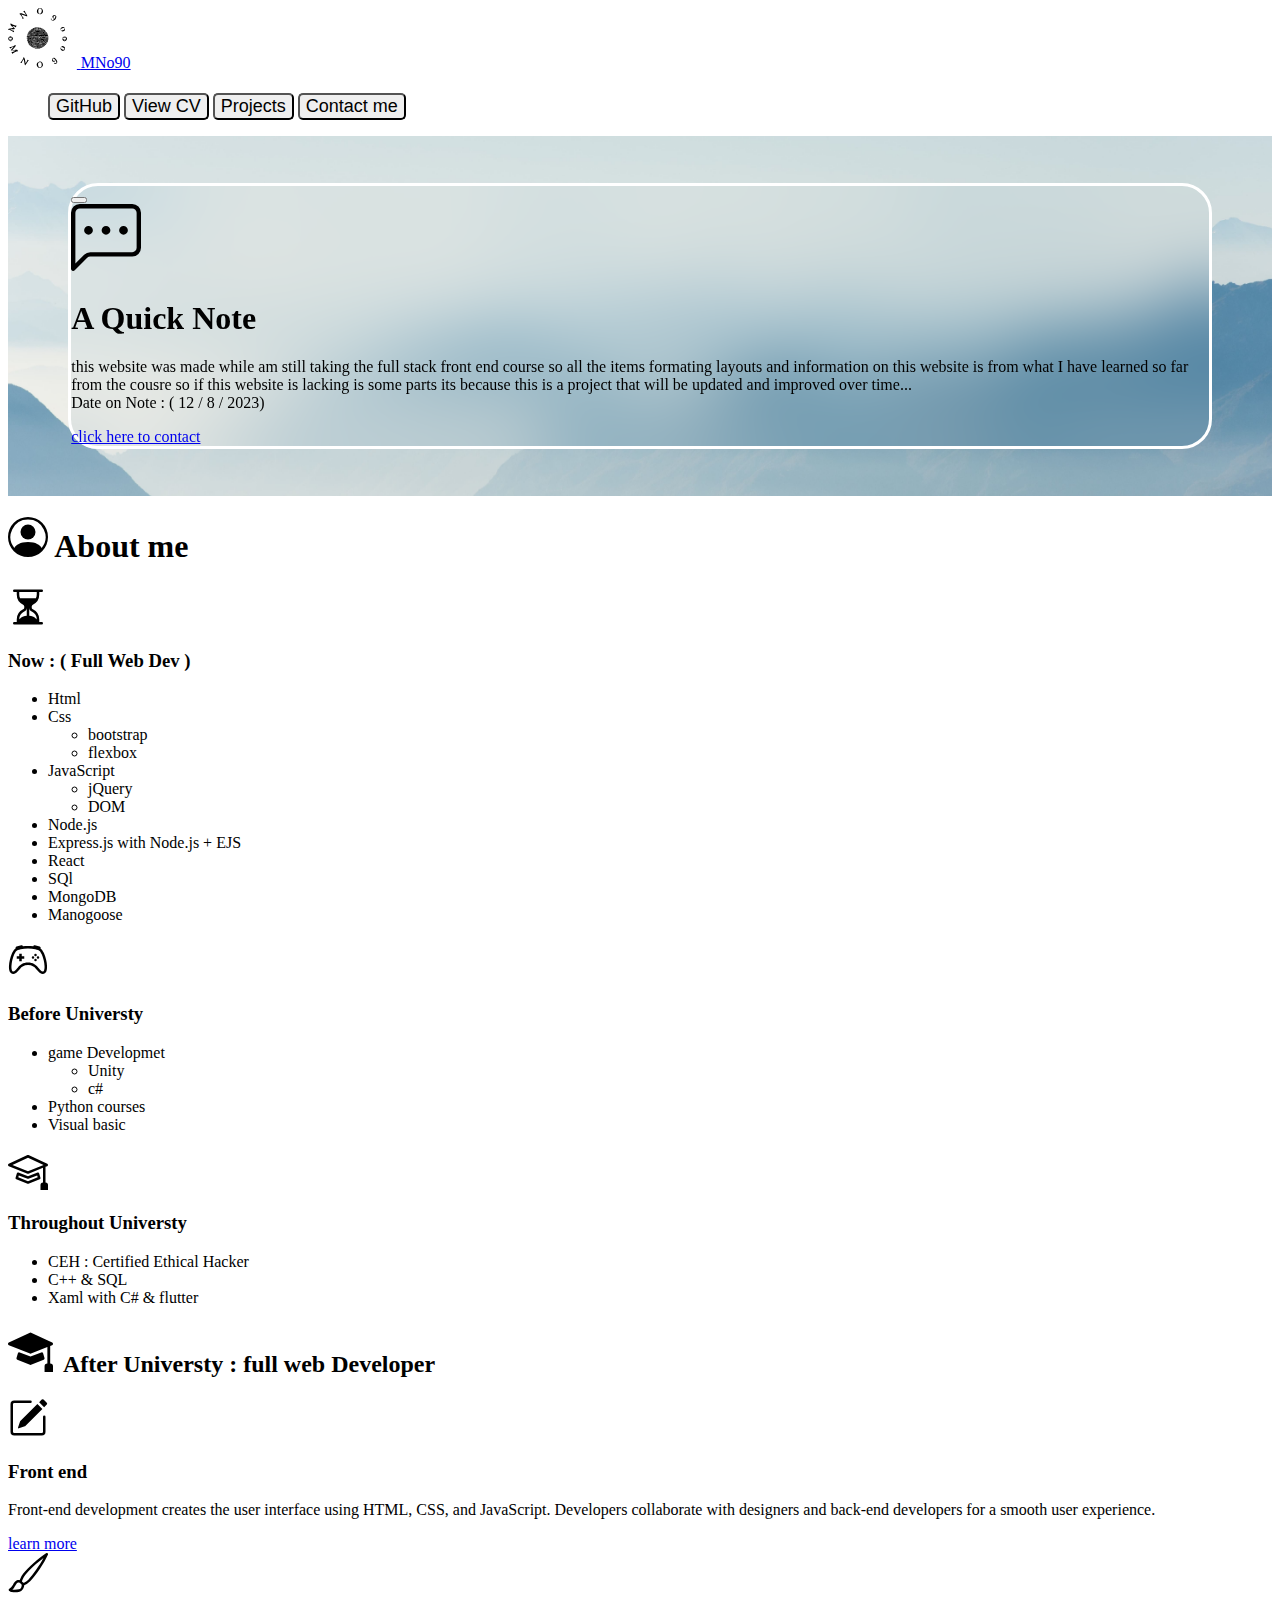
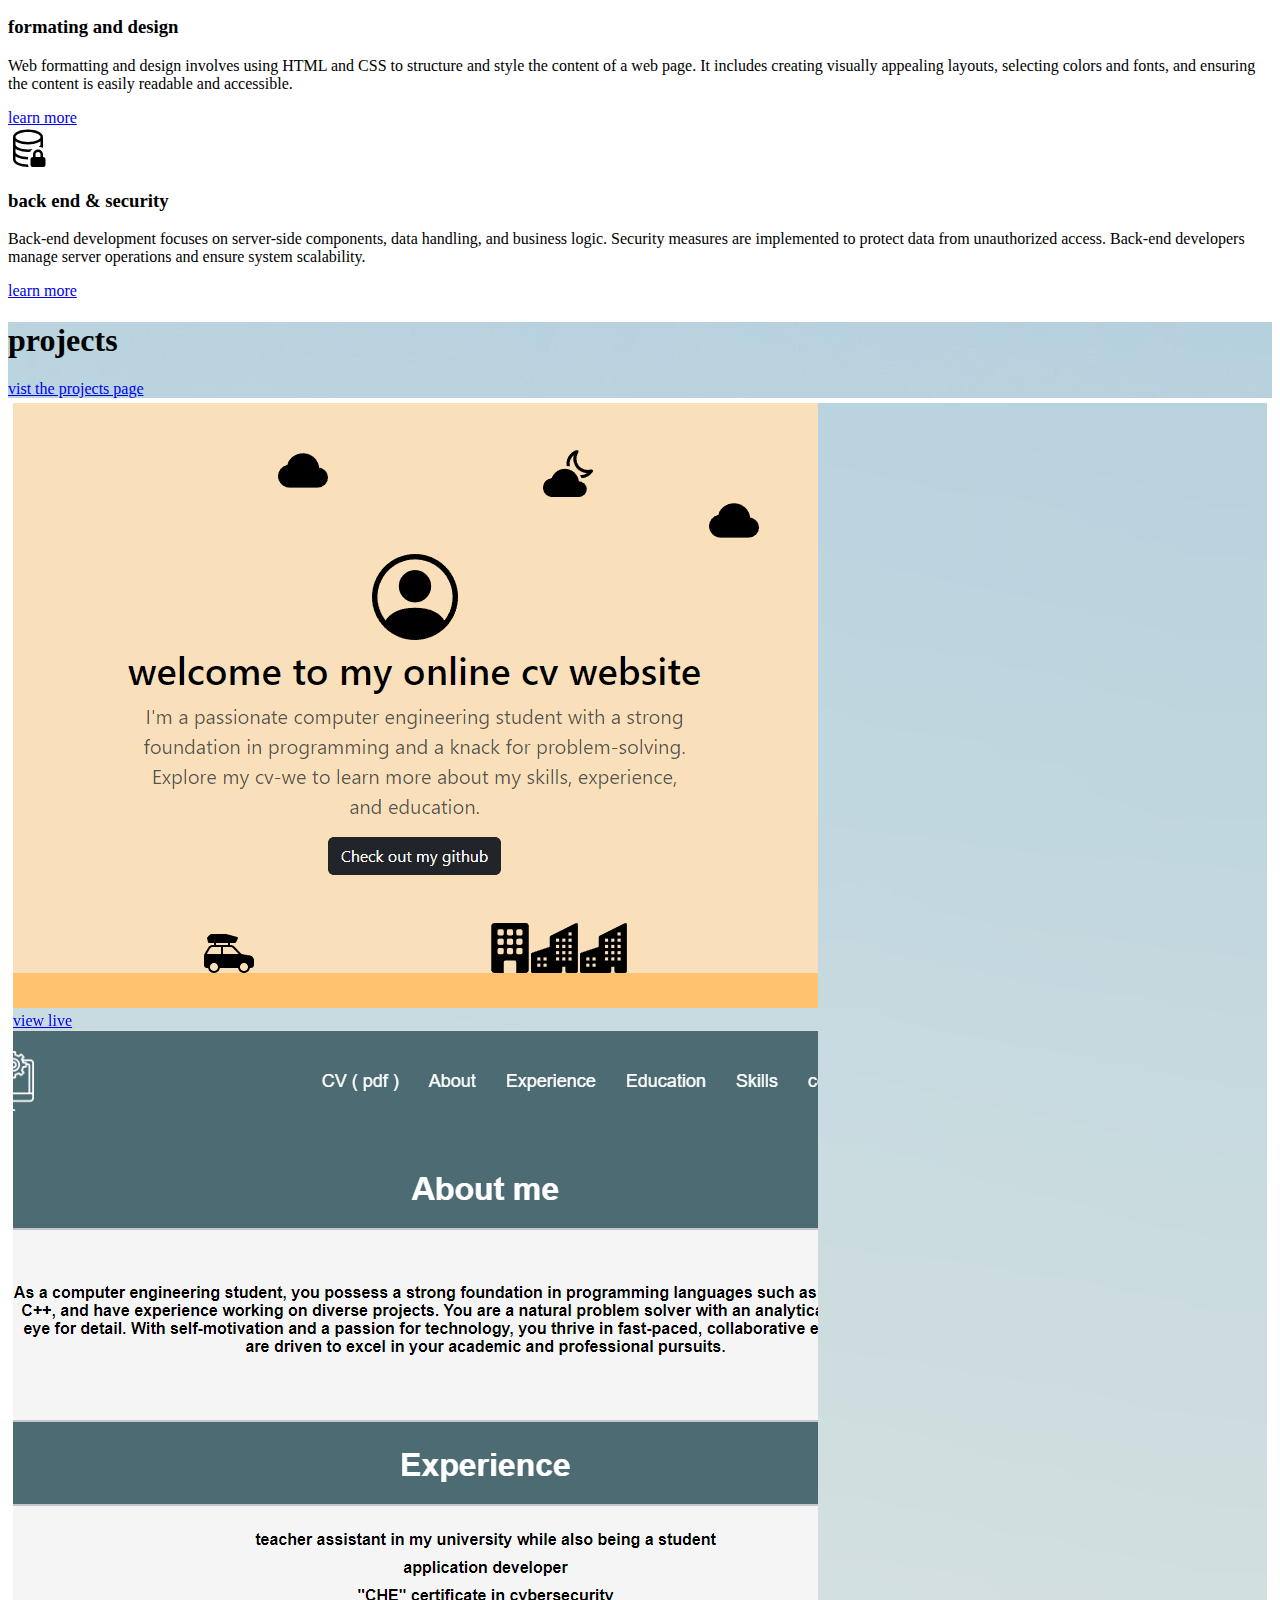
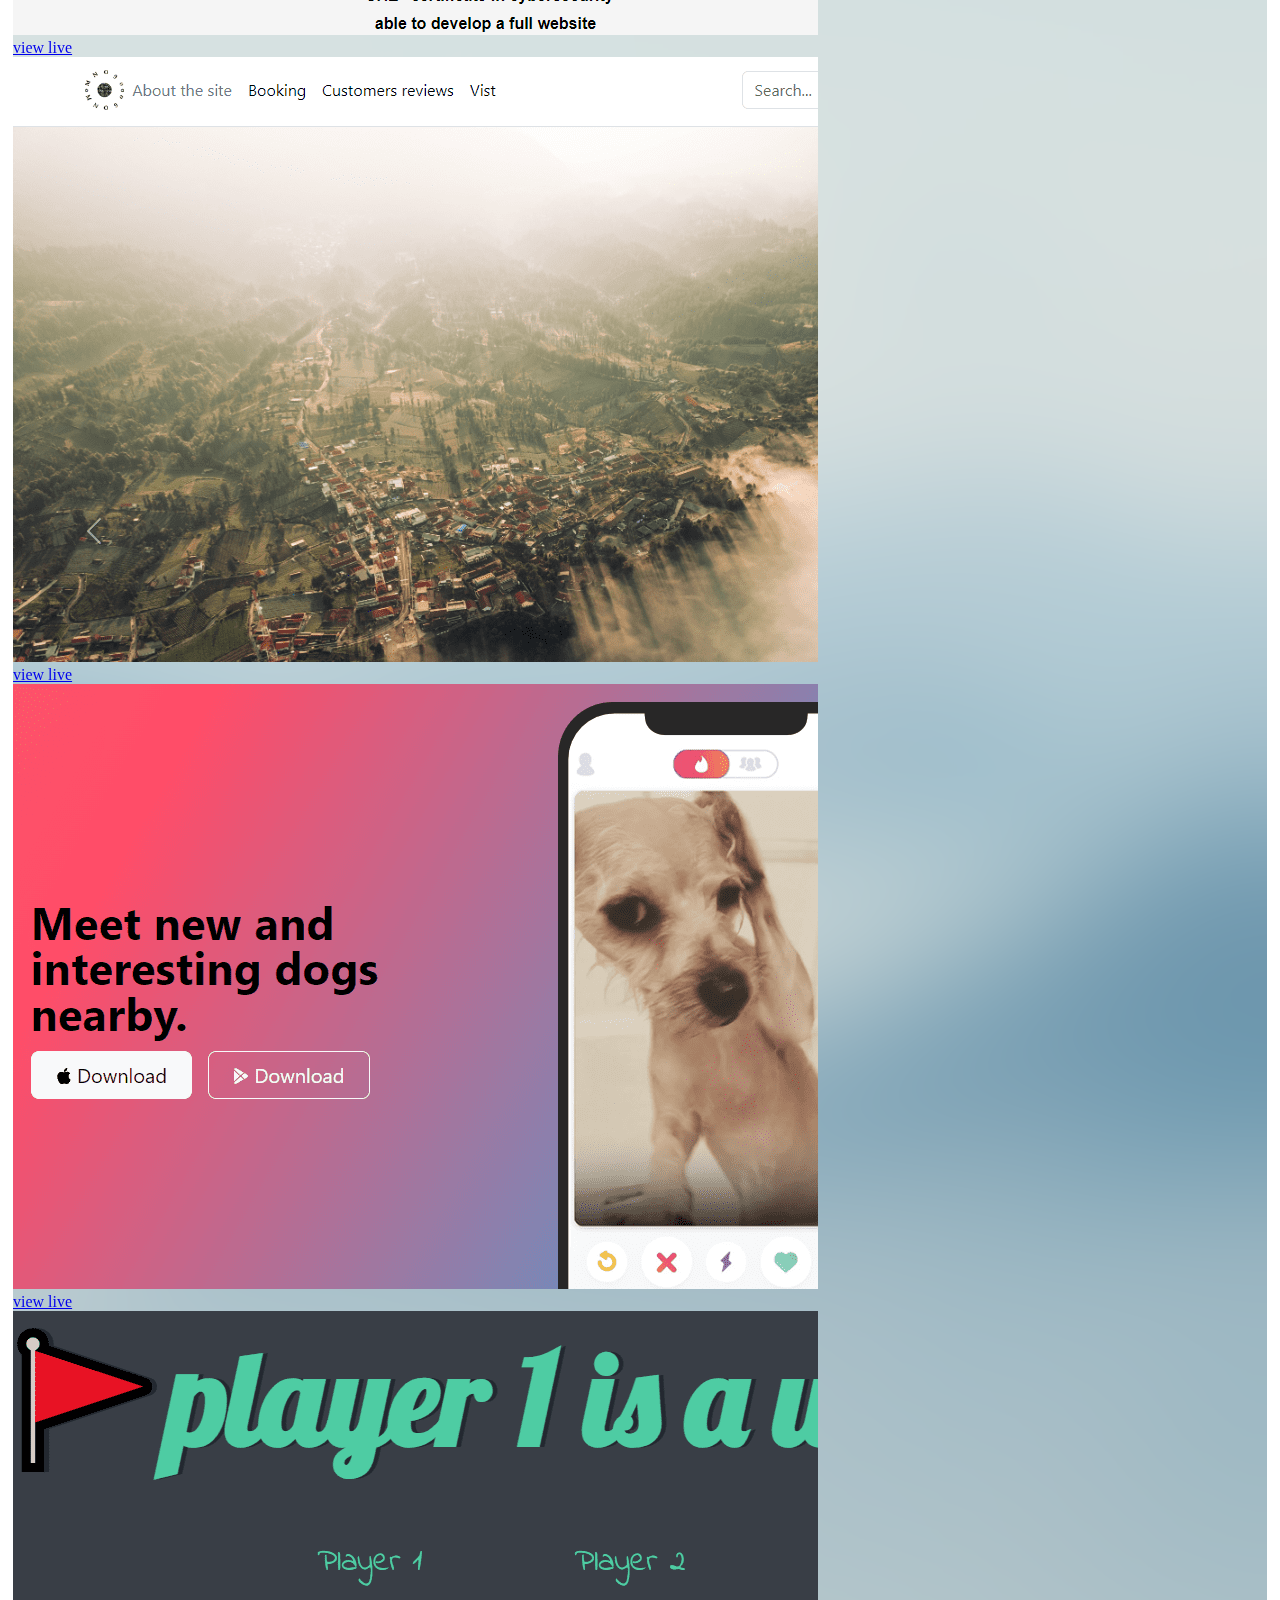
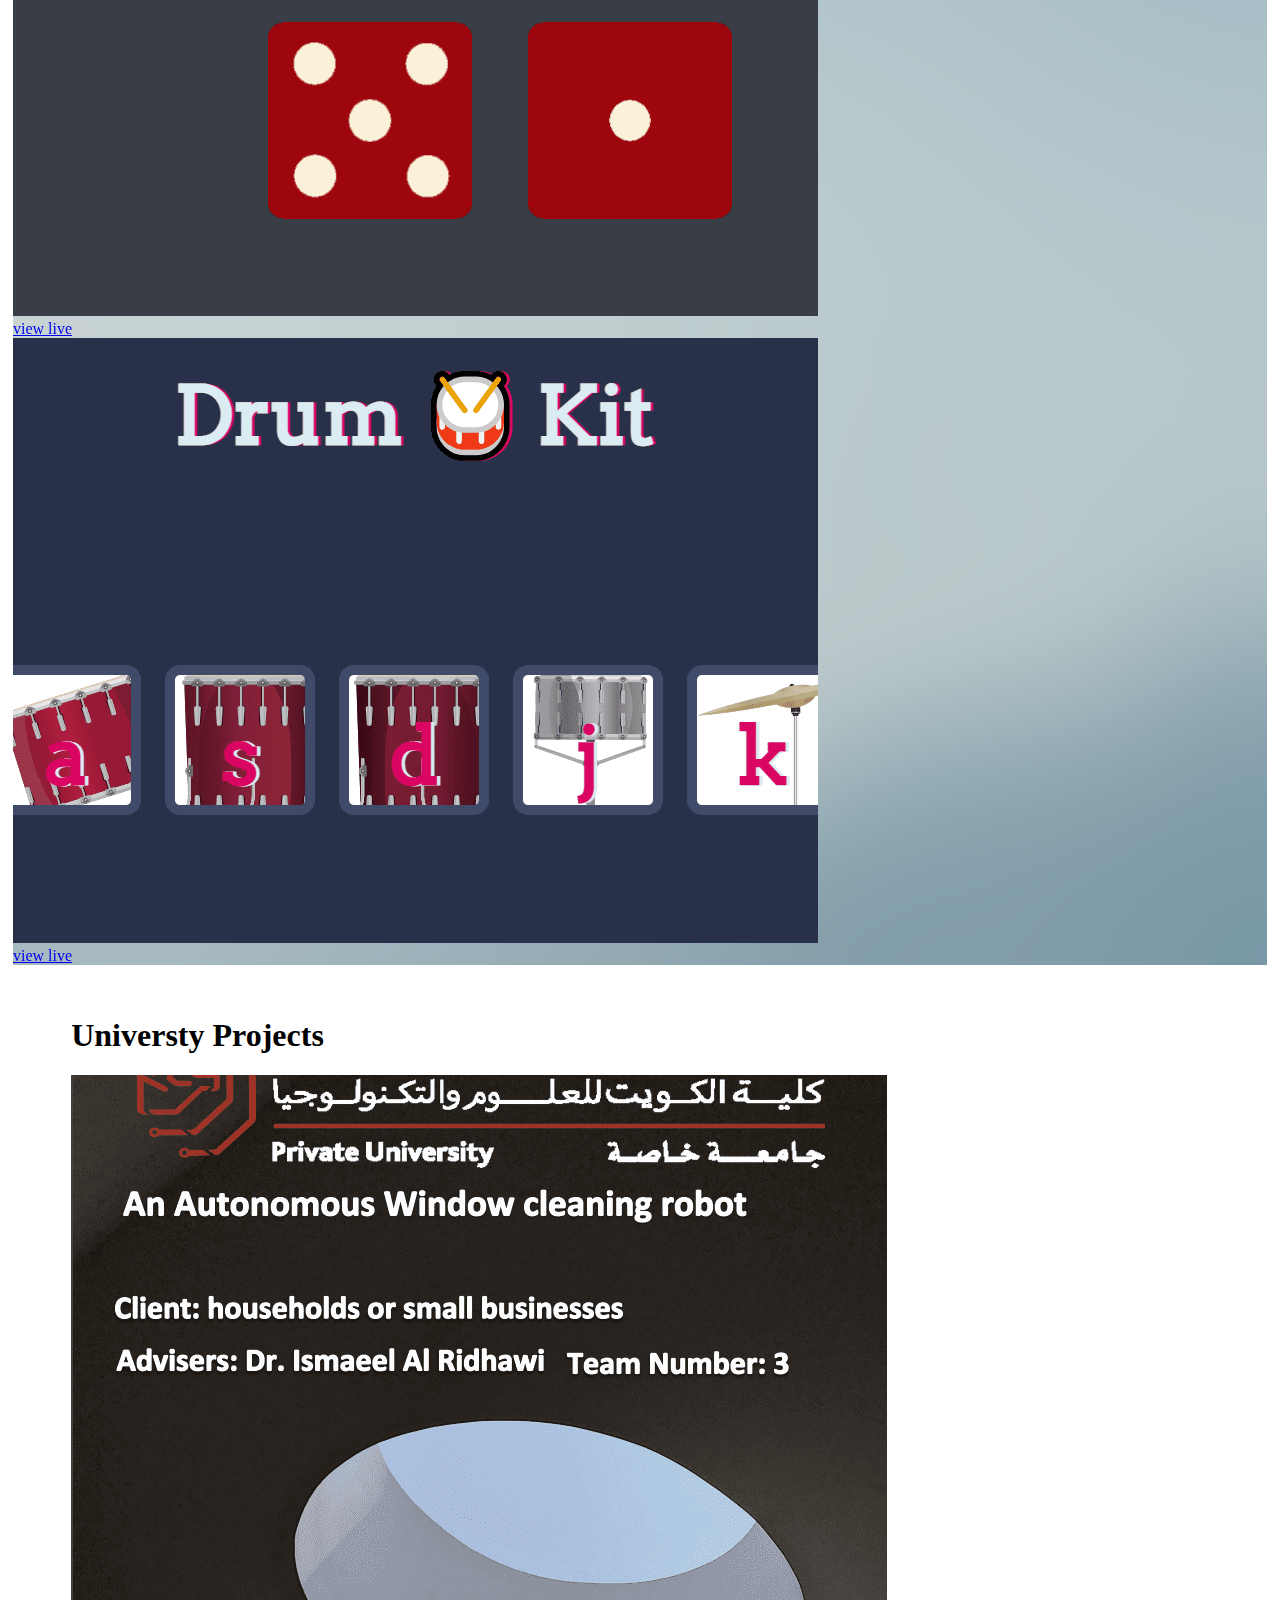
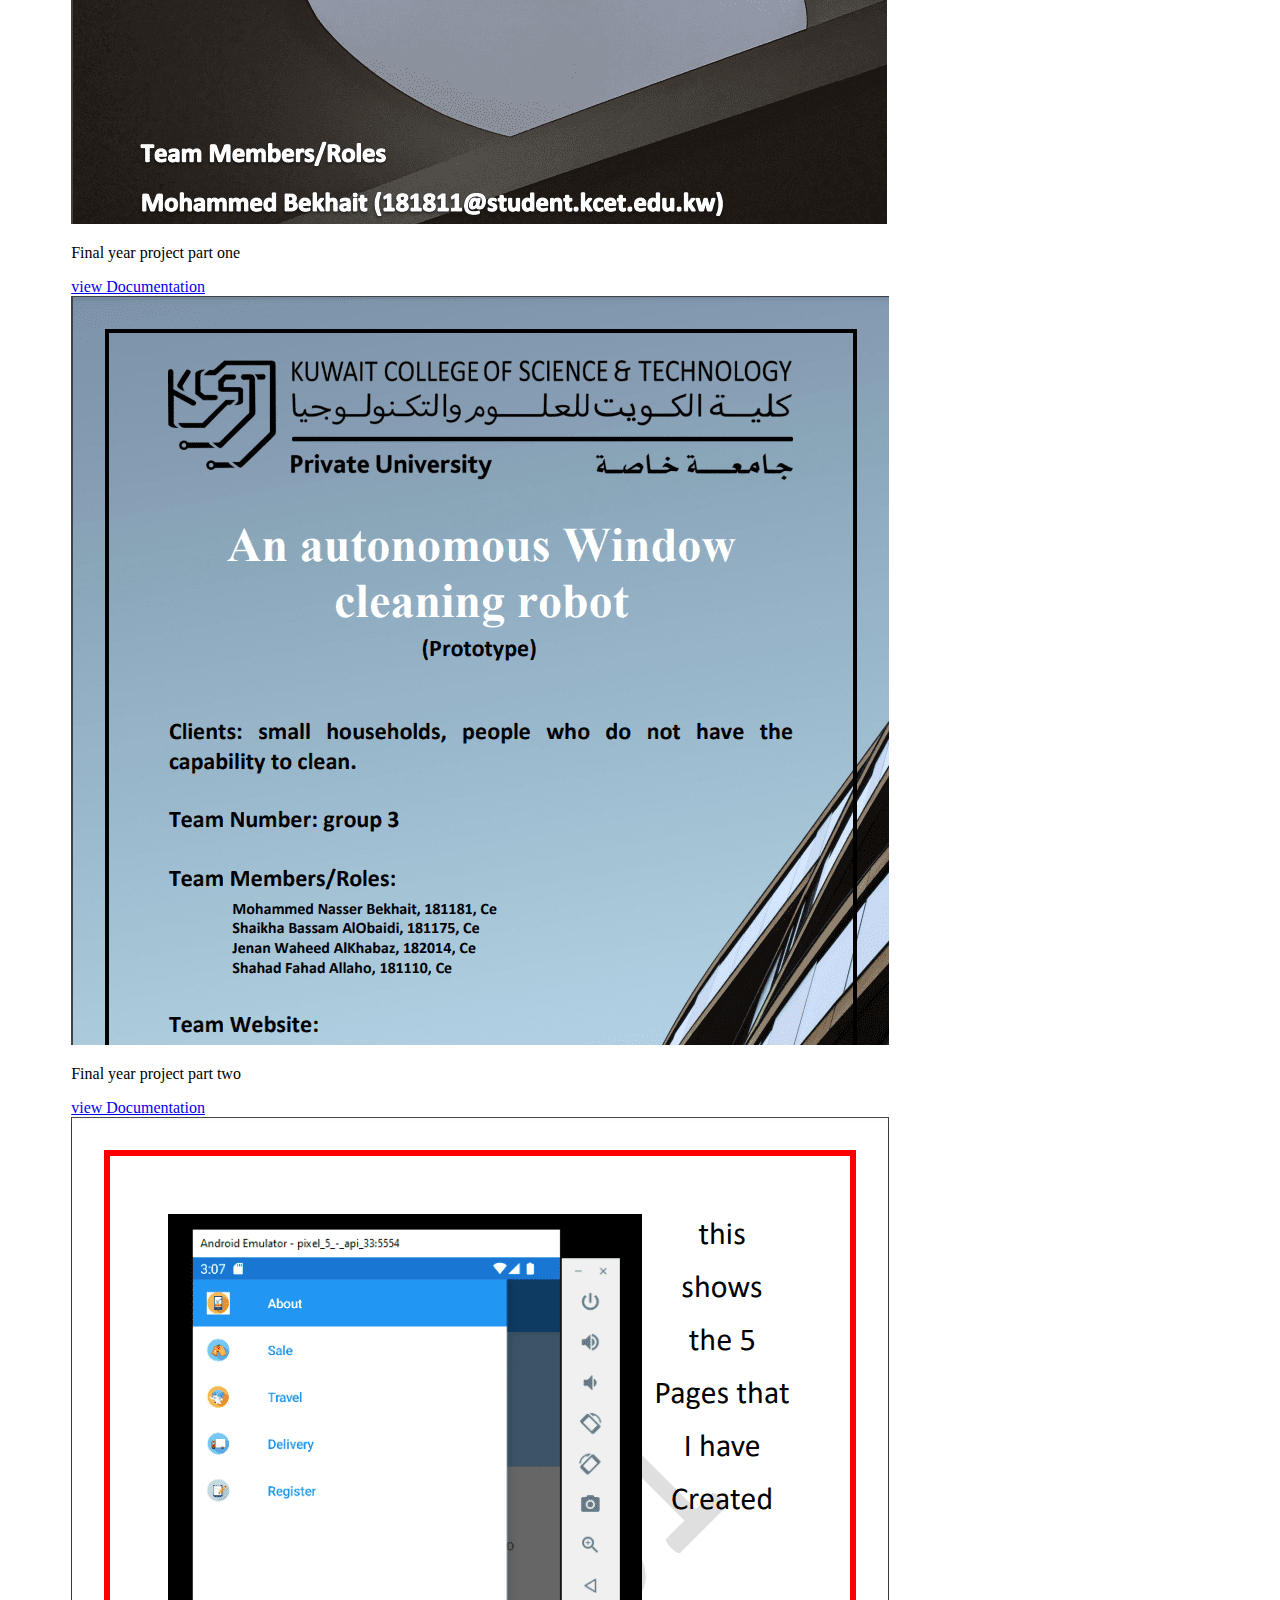
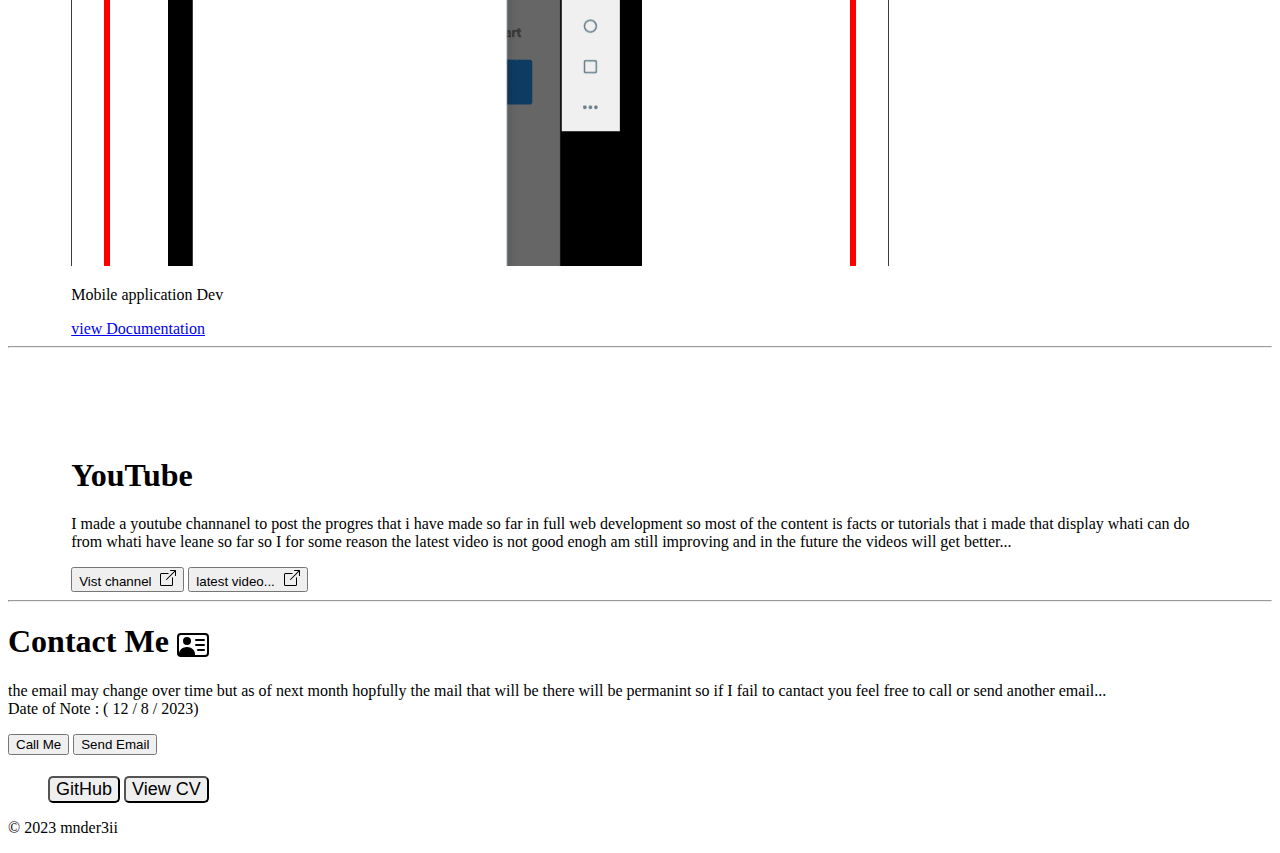
<file: index.html>
<!DOCTYPE html>
<html lang="en">
<head>
    <meta charset="UTF-8">
    <meta http-equiv="X-UA-Compatible" content="IE=edge">
    <meta name="viewport" content="width=device-width, initial-scale=1.0">
    <title>mnder3ii main</title>
    <link href="https://cdn.jsdelivr.net/npm/bootstrap@5.3.0/dist/css/bootstrap.min.css" rel="stylesheet" integrity="sha384-9ndCyUaIbzAi2FUVXJi0CjmCapSmO7SnpJef0486qhLnuZ2cdeRhO02iuK6FUUVM" crossorigin="anonymous">
    <link rel="stylesheet" href="./s1.css">
</head>
<body>
  
  <div class="ld-wpr">

    <div class="hourglassBackground">
      <div class="hourglassContainer">
        <div class="hourglassCurves"></div>
        <div class="hourglassCapTop"></div>
        <div class="hourglassGlassTop"></div>
        <div class="hourglassSand"></div>
        <div class="hourglassSandStream"></div>
        <div class="hourglassCapBottom"></div>
        <div class="hourglassGlass"></div>
      </div>
    </div>

  </div>


<section id="website-all-wraper">

  <div class="container" id="hdhd112">
    <header class="d-flex flex-wrap align-items-center justify-content-center justify-content-md-between py-3 mb-4 border-bottom">
      
      
      <div class="col-md-3 col-sm-6 col- mb-2 mb-md-0">
        <a href="./index.html" class="d-flex align-items-center mb-3 mb-md-0 me-md-auto link-body-emphasis text-decoration-none">
          <img src="./my-logo.svg" alt="my-logo" height="60px" id="my-logo-img">
          <span class="fs-4">MNo90</span>
        </a>
      </div>

      <ul class="nav col-12 col-md-auto mb-2 justify-content-center mb-md-0" id="hh1">
        <button id="git_h" class="btn btn-sm btn-outline-secondary mx-2 hdhd1" type="button">GitHub</button>
        <button id="o_cv" class="btn btn-sm btn-outline-secondary mx-2 hdhd1" type="button">View CV</button>
        <button id="o_pro" class="btn btn-sm btn-outline-secondary mx-2 hdhd1" type="button">Projects</button>
        <button class="btn btn-sm btn-outline-secondary mx-2 hdhd1" type="button" onclick="redirectToContact()">
        Contact me
        </button>
      </ul>
    </header>
  </div>

  <div class="smlo-cont" id="d">

      <div id="dd">
          <img src="./my-logo.png" alt="" id="log"> <span style="margin-left: 5px; size: 20px;"> MNo90</span>
      </div>

    <div id="ddd">

      <div  class=" dropdown list-icon">
        <a href="#" class="d-block link-body-emphasis text-decoration-none dropdown-toggle" data-bs-toggle="dropdown" aria-expanded="false">
          <img src="./list.svg" alt="mdo" width="32" height="32" class="rounded-circle">
        </a>
        <ul class="dropdown-menu text-small shadow" >
          <li><a class="dropdown-item tp11" href="./cv.html">View CV</a></li>
          <li><hr class="dropdown-divider"></li>
          <li><a class="dropdown-item tp11" href="https://github.com/mnder3ii">Visit GitHub <img src="./github.svg" alt="" height="25px" style="padding-left: 10px; padding-bottom: 3px;"></a></li>
          <li><hr class="dropdown-divider"></li>
          <li><a class="dropdown-item tp11" href="#projects">Projects</a></li>
          <li><hr class="dropdown-divider"></li>
          <li><a class="dropdown-item tp11" href="#uni-projects">Universty Projects</a></li>
          <li><hr class="dropdown-divider"></li>
          <li><a class="dropdown-item tp11" href="#youtube">YouTube</a></li>
          <li><hr class="dropdown-divider"></li>
          <li><a class="dropdown-item tp11" href="#contact_me">Contact me</a></li>
          
        </ul>
      </div>

    </div>


  </div>

  <div id="ani-smol">
    <div id="bgfrani">
      <a href="./cv.html" class="btn btn-dark" tabindex="-1" role="button" aria-disabled="true">View CV</a>
    </div>
  </div>


  <section id="about-website">
    <section id="c">

      <div id="hero1" class="container my-5">
        <div class="position-relative p-3 text-center text-muted ">
          <button id="close_note" type="button" class="position-absolute top-0 end-0 p-3 m-3 btn-close bg-secondary bg-opacity-10 rounded-pill" aria-label="Close"></button>
          <div class="p-1 text-center pt-5 pb-0">
            <img src="./chat-left-dots.svg" alt="" height="70px">
          <h1 class="text-body-emphasis" id="note" >A Quick Note</h1>
          <p class="col-lg-8 mx-auto fs-5 text-muted">
            this website was made while am still taking the full stack front end course 
            so all the items formating layouts and information on this website is from what 
            I have learned so far from the cousre so if this website is lacking is some parts its 
            because this is a project that will be updated and improved over time...
            <br> Date on Note : ( 12 / 8 / 2023)
          </p>
          <div class="d-inline-flex gap-2 mb-5">
            <a href="#contact_me" class="btn btn-dark" tabindex="-1" role="button" aria-disabled="true">click here to contact</a>
          </div>
        </div>
        </div>
      </div>
  </section>

  </section>

  <section id="about-me">

    <section id="about me" class="herocolr2">
        <div class="container px-4 pt-5 pb-0 herocolr2" id="hanging-icons">
            <h1 class="pb-2 border-bottom"><img src="./person-circle.svg" alt="" class="a-icons"> About me</h1>
            <div class="row g-4 py-5 row-cols-1 row-cols-lg-3">

              <div class="col d-flex align-items-start">
                <div class="icon-square text-body-emphasis  d-inline-flex align-items-center justify-content-center fs-4 flex-shrink-0 me-3">
                  <img src="./hourglass-split.svg" alt="" class="a-icons">
                </div>
                <div>
                  <h3 class="fs-2 text-body-emphasis">Now : ( Full Web Dev )</h3>
                  <ul>
                    <li>Html</li> 
                    <li>Css
                      <ul>
                        <li>bootstrap</li>
                        <li>flexbox</li>
                        </ul>
                    </li>
                    <li>JavaScript
                      <ul>
                        <li>jQuery</li>
                        <li>DOM</li>
                      </ul>
                    </li>
                    <li>Node.js</li>
                    <li>Express.js with Node.js + EJS</li> 
                    <li>React</li>
                    <li>SQl</li>
                    <li>MongoDB</li>
                    <li>Manogoose</li>                    
                  </ul>
                </div>
              </div>

              <div class="col d-flex align-items-start">
                <div class="icon-square text-body-emphasis  d-inline-flex align-items-center justify-content-center fs-4 flex-shrink-0 me-3">
                  <img src="./controller.svg" alt="" class="a-icons">
                </div>
                <div>
                  <h3 class="fs-2 text-body-emphasis">Before Universty</h3>
                  <ul>
                    <li>game Developmet
                        <ul>
                            <li>Unity</li>
                            <li>c#</li>
                        </ul>
                    </li>
                    <li>Python courses</li>
                    <li>Visual basic</li>
                  </ul>
                </div>
              </div>

              <div class="col d-flex align-items-start">
                <div class="icon-square text-body-emphasis  d-inline-flex align-items-center justify-content-center fs-4 flex-shrink-0 me-3">
                    <img src="./mortarboard.svg" alt="" class="a-icons">
                </div>
                <div>
                  <h3 class="fs-2 text-body-emphasis">Throughout Universty</h3>
                  <ul>
                    <li>CEH : Certified Ethical Hacker</li>
                    <li>C++ & SQL </li>
                    <li>Xaml with C# & flutter</li>
                  </ul>                
                </div>
              </div>

            </div>
          </div>
    </section>

    <section id="skils" class="herocolr2">
            
        <div class="container px-4 py-5" id="hanging-icons">
            <h2 class="pb-2 border-bottom"><img src="./mortarboard-fill.svg" alt="" class="afaf">After Universty : full web Developer</h2>
            <div class="row g-4 py-5 row-cols-1 row-cols-lg-3">
              <div class="col d-flex align-items-start">
                <div class="icon-square text-body-emphasis d-inline-flex align-items-center justify-content-center fs-4 flex-shrink-0 me-3">
                    <img src="./pencil-square.svg" alt="" class="a-icons">                </div>
                <div>
                  <h3 class="fs-2 text-body-emphasis">Front end</h3>
                    <p>Front-end development creates the user interface using HTML, CSS, and JavaScript. Developers collaborate with designers and back-end developers for a smooth user experience.</p>                  
                  <a href="./frnt.html" class="btn btn-dark">
                    learn more
                  </a>
                </div>
              </div>
              <div class="col d-flex align-items-start">
                <div class="icon-square text-body-emphasis d-inline-flex align-items-center justify-content-center fs-4 flex-shrink-0 me-3">
                    <img src="./brush.svg" alt="" class="a-icons">                </div>
                <div>
                  <h3 class="fs-2 text-body-emphasis">formating and design</h3>
                  <p>Web formatting and design involves using HTML and CSS to structure and style the content of a web page. It includes creating visually appealing layouts, selecting colors and fonts, and ensuring the content is easily readable and accessible.</p>
                  <a href="./formt.html" class="btn btn-dark">
                    learn more
                  </a>
                </div>
              </div>
              <div class="col d-flex align-items-start">
                <div class="icon-square text-body-emphasis d-inline-flex align-items-center justify-content-center fs-4 flex-shrink-0 me-3">
                  <img src="./database-lock.svg" alt="" class="a-icons">
                </div>
                <div>
                  <h3 class="fs-2 text-body-emphasis">back end & security</h3>
                  <p>Back-end development focuses on server-side components, data handling, and business logic. Security measures are implemented to protect data from unauthorized access. Back-end developers manage server operations and ensure system scalability.</p>
                  <a href="./bce.html" class="btn btn-dark">
                    learn more
                  </a>
                </div>
              </div>
            </div>
          </div>

    </section>

  </section>



  <section id="projects">

    <section id="hero" class="herocolr">
      <div class="container ">
        <div class="p-5 text-center pt-5 pb-0 px-2">
          <h1 class="text-body-emphasis">projects</h1>
            <div class="d-inline-flex gap-2 mb-5">
                <a href="./projects.html" class="btn btn-dark" tabindex="-1" role="button" aria-disabled="true">vist the projects page</a>
            </div>

            <div class="album py-5 proj_bk">
              <div class="container">
          
                <div class="row row-cols-2 row-cols-sm-2 row-cols-md-3 g-3">
      
                  <div class="col pb-5">
                    <div class="card shadow-sm">
                      <img src="./1.png" alt="" >
                      <div class="card-body">
                        <div class="col-lg-6 mx-auto">
                          <div class="d-grid gap-2 d-sm-flex justify-content-sm-center ">
                            <a href="https://mnder3ii.github.io/cv-test/" class="btn btn-dark" tabindex="-1" role="button" aria-disabled="true">view live</a>
                          </div>
                        </div>
                      </div>
                    </div>
                  </div>

                  <div class="col pb-5">
                    <div class="card shadow-sm">
                      <img src="./4.png" alt="" id="cards-imgs">
                      <div class="card-body">
                        <div class="col-lg-6 mx-auto">
                          <div class="d-grid gap-2 d-sm-flex justify-content-sm-center">
                            <a href="https://mnder3ii.github.io/cv-skill-test-with-help-/" class="btn btn-dark" tabindex="-1" role="button" aria-disabled="true">view live</a>
                          </div>
                        </div>
                      </div>
                    </div>
                  </div>

                  <div class="col pb-5">
                    <div class="card shadow-sm">
                      <img src="./12.PNG" alt="">
                      <div class="card-body">
                        <div class="col-lg-6 mx-auto">
                          <div class="d-grid gap-2 d-sm-flex justify-content-sm-center">
                            <a href="https://mnder3ii.github.io/p1/" class="btn btn-dark" tabindex="-1" role="button" aria-disabled="true">view live</a>
                          </div>
                        </div>
                      </div>
                    </div>
                  </div>




                  <div class="col pb-5">
                    <div class="card shadow-sm">
                      <img src="./6.png" alt="">
                      <div class="card-body">
                        <div class="col-lg-6 mx-auto">
                          <div class="d-grid gap-2 d-sm-flex justify-content-sm-center">
                            <a href="https://mnder3ii.github.io/project3/" class="btn btn-dark" tabindex="-1" role="button" aria-disabled="true">view live</a>
                          </div>
                        </div>
                      </div>
                    </div>
                  </div>

                  <div class="col pb-5">
                    <div class="card shadow-sm">
                      <img src="./10.PNG" alt="">
                      <div class="card-body">
                        <div class="col-lg-6 mx-auto">
                          <div class="d-grid gap-2 d-sm-flex justify-content-sm-center">
                            <a href="https://mnder3ii.github.io/mini_dice_game/" class="btn btn-dark" tabindex="-1" role="button" aria-disabled="true">view live</a>
                          </div>
                        </div>
                      </div>
                    </div>
                  </div>

                  <div class="col pb-5">
                    <div class="card shadow-sm">
                      <img src="./11.PNG" alt="">
                      <div class="card-body">
                        <div class="col-lg-6 mx-auto">
                          <div class="d-grid gap-2 d-sm-flex justify-content-sm-center ">
                            <a href="https://mnder3ii.github.io/EventListener-js/" class="btn btn-dark" tabindex="-1" role="button" aria-disabled="true">view live</a>
                          </div>
                        </div>
                      </div>
                    </div>
                  </div>


                </div>
              </div>
            </div>


        </div>

      </div>
        
        
  
    </section>




  </section>

  <section id="uni-projects">

    <section id="hero1234" class="herocolr">

      <div class="container bg-body-secondary rounded-4">
        <div class="p-5 text-center pt-5 pb-0">
          <h1 class="text-body-emphasis">Universty Projects</h1>

            <div class="album py-5">
              <div class="container">
          
                <div class="row row-cols-1 row-cols-sm-2 row-cols-md-3 g-3">
      
                  <div class="col">
                    <div class="card shadow-sm">
                      <img src="./7.png" alt="" >
                      <div class="card-body">
                        <div class="col-lg-6 mx-auto">
                          <p>Final year project part one</p>
                          <div class="d-grid gap-2 d-sm-flex justify-content-sm-center ">
                            <a href="./fyp1.html" class="btn btn-dark" tabindex="-1" role="button" aria-disabled="true">view Documentation</a>
                          </div>
                        </div>
                      </div>
                    </div>
                  </div>
                  <div class="col">
                    <div class="card shadow-sm">
                      <img src="./8.png" alt="" id="cards-imgs">
                      <div class="card-body">
                        <div class="col-lg-6 mx-auto">
                          <p>Final year project part two</p>
                          <div class="d-grid gap-2 d-sm-flex justify-content-sm-center">
                            <a href="fyp2.html" class="btn btn-dark" tabindex="-1" role="button" aria-disabled="true">view Documentation</a>
                          </div>
                        </div>
                      </div>
                    </div>
                  </div>
                  <div class="col">
                    <div class="card shadow-sm">
                      <img src="./9.PNG" alt="">
                      <div class="card-body">
                        <div class="col-lg-6 mx-auto">
                          <p>Mobile application Dev</p>
                          <div class="d-grid gap-2 d-sm-flex justify-content-sm-center">
                            <a href="mob-app.html" class="btn btn-dark" tabindex="-1" role="button" aria-disabled="true">view Documentation</a>
                          </div>
                        </div>
                      </div>
                    </div>
                  </div>
                </div>
              </div>
            </div>


        </div>

      </div>
        
        
  
    </section>




  </section>

  <hr>

  <section id="youtube">

    <div id="ytinfo" class="container my-5 bg-danger rounded-4">
      <div class="p-5 text-center  rounded-3 ">
        <img src="./youtube.svg" alt="" height="75px" id="ytlog">
        <h1 class="text-light">YouTube</h1>
        <p class="col-lg-8 mx-auto fs-5 text-light ">
           I made a youtube channanel to post the progres that i have made so 
           far in full web development so most of the content is facts or tutorials 
           that i made that display whati can do from whati have leane so far so I 
           for some reason the latest video is not good enogh am still improving and 
           in the future the videos will get better...
        </p>
        <div class="d-inline-flex gap-2 mb-5 pt-3">
          <button id="ytchnn" class="d-inline-flex align-items-center btn btn-light btn-lg px-4 rounded-4" type="button">
            Vist channel
            <img src="./box-arrow-up-right.svg" alt="" height="auto" style="padding-left: 5px ;">
          </button>
          <button id="lstvid" class="btn btn-light btn-lg px-4 rounded-4" type="button">
            latest video...
            <img src="./box-arrow-up-right.svg" alt="" height="auto" style="padding-left: 5px ;">
          </button>
        </div>
      </div>
    </div>

    <div></div>
  </section>

<hr>

  <section id="contact_me">

      <div id="contact_me" class="px-4 pt-5 my-5 text-center border-bottom">
        <h1 class="display-4 fw-bold text-body-emphasis">
          Contact Me <img class="mb-2" src="./person-vcard.svg" alt="" style="height: 1em; vertical-align: middle;">
        </h1>
        <div class="col-lg-6 mx-auto">
          <p class="lead mb-4">the email may change over time but as of next month hopfully the mail that will 
            be there will be permanint so if I fail to cantact you feel free to call or send another email... 
            <br> Date of Note : ( 12 / 8 / 2023)</p>
          <div class="d-grid gap-2 d-sm-flex justify-content-sm-center mb-5">
            <button type="button" class="btn btn-dark btn-lg px-4 me-sm-3" id="callButton" onclick="callMe()">Call Me</button>
            <button type="button" class="btn btn-outline-secondary btn-lg px-4" id="emailButton" onclick="sendEmail()">Send Email</button>
          </div>
        </div>

      </div>
  </section>




  <section id="footer">

      <div class="container">

        <footer class="py-3 my-4">
          <ul class="nav justify-content-center border-bottom pb-3 mb-3">
            <button id="git_h1" class="btn btn-sm btn-outline-secondary mx-2 hdhd1" type="button">GitHub</button>
            <button id="o_cv1" class="btn btn-sm btn-outline-secondary mx-2 hdhd1" type="button">View CV</button>    
          </ul>
          <p class="text-center text-body-secondary">© 2023 mnder3ii</p>
        </footer>
      </div>

  </section>


</section>


  <button id="scrollToTopButton"><img src="./upup.svg" alt="" height="20px"></button>



  <script src="https://ajax.googleapis.com/ajax/libs/jquery/3.7.0/jquery.min.js"></script>
  <script src="https://cdn.jsdelivr.net/npm/bootstrap@5.3.0/dist/js/bootstrap.bundle.min.js" integrity="sha384-geWF76RCwLtnZ8qwWowPQNguL3RmwHVBC9FhGdlKrxdiJJigb/j/68SIy3Te4Bkz" crossorigin="anonymous"></script>
  
  <script>

    $(window).on("load", function () {
    $("html, body").animate({ scrollTop: 0 }, 30);  
  $(".ld-wpr").fadeOut().promise().done(function () {
    $("#website-all-wraper").fadeIn();
  });
});


  </script>


  <script src="./index.js"></script>
  <script>
    function redirectToContact() {
      window.location.href = "#contact_me";
    }
  </script>

<script>

function toggleList() {
  var hdr = document.getElementById("hdhd112")
  var hdrsml = document.getElementById("d")
  var ano = document.getElementById("ani-smol")
  
  if (window.innerWidth < 768) {
    hdr.style.display = "none";
    hdrsml.style.display = "flex";
    ano.style.display = "flex";
    $("#about-website").hide();
  } else {
    hdr.style.display = "block";
    hdrsml.style.display = "none";
    ano.style.display = "none";
    $("#about-website").fadeIn();
  }
}


  // Call the toggleList function initially and whenever the window is resized
toggleList();
  window.addEventListener("resize", toggleList);
</script>


</body>
</html>
</file>
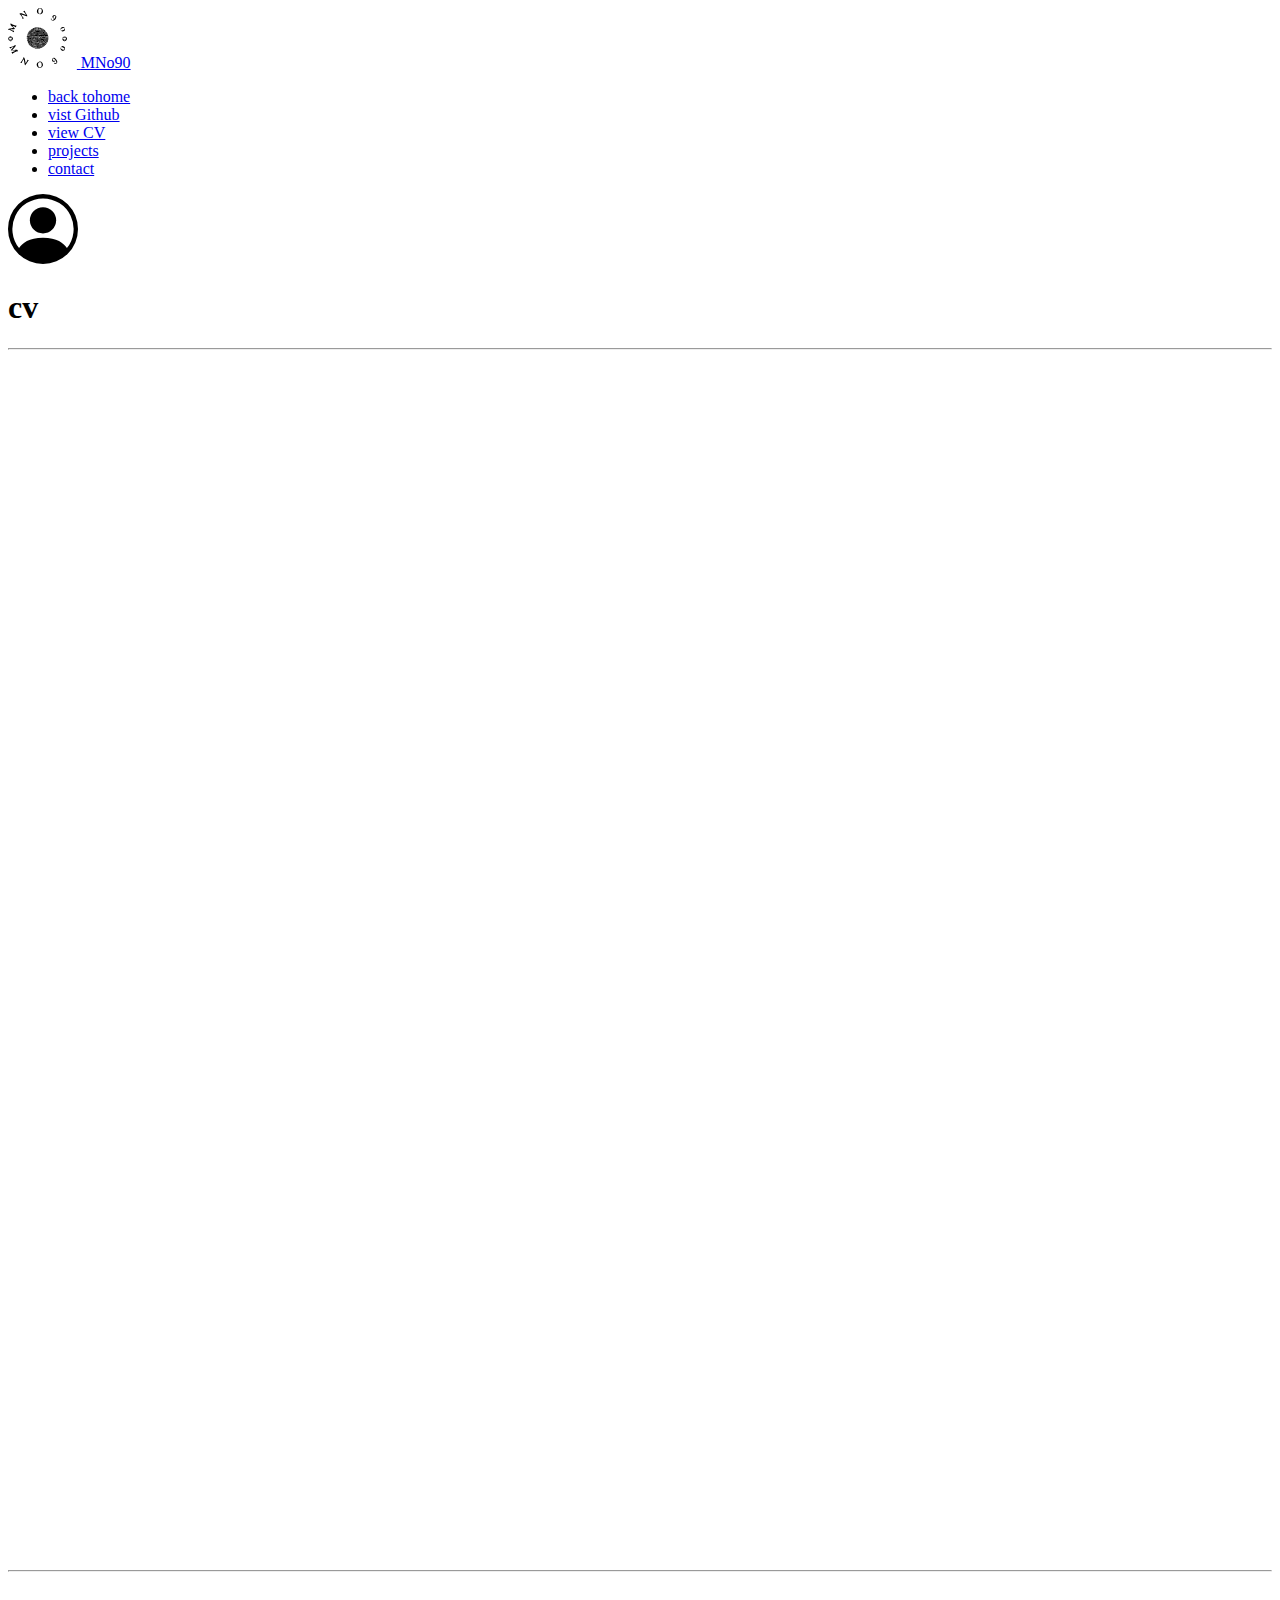
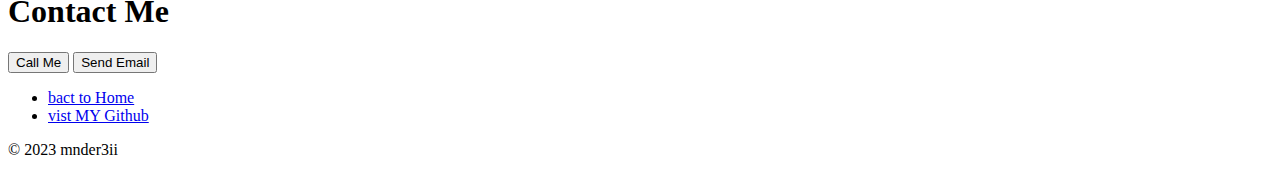
<file: cv.html>
<!DOCTYPE html>
<html lang="en">
<head>
    <meta charset="UTF-8">
    <meta http-equiv="X-UA-Compatible" content="IE=edge">
    <meta name="viewport" content="width=device-width, initial-scale=1.0">
    <title>my cv</title>
    <link href="https://cdn.jsdelivr.net/npm/bootstrap@5.3.0/dist/css/bootstrap.min.css" rel="stylesheet" integrity="sha384-9ndCyUaIbzAi2FUVXJi0CjmCapSmO7SnpJef0486qhLnuZ2cdeRhO02iuK6FUUVM" crossorigin="anonymous">
    <link rel="stylesheet" href="./s1.css">
</head>
<body>
  <div class="container" >
    <header  class="d-flex flex-wrap justify-content-center py-3 mb-4 border-bottom">
      <a href="./index.html" class="d-flex align-items-center mb-3 mb-md-0 me-md-auto link-body-emphasis text-decoration-none">
        <img src="./my-logo.svg" alt="my-logo" height="60px" id="my-logo-img">
        <span class="fs-4"> MNo90 </span>
      </a>

      <ul class="nav nav-underline">
        <li class="nav-item btn btn-dark">
          <a class="nav-link text-white" aria-current="page" href="./index.html">back tohome</a>
        </li>
        <li class="nav-item btn btn-dark">
          <a class="nav-link text-white" aria-current="page" href="https://github.com/mnder3ii">vist Github</a>
        </li>
        <li class="nav-item btn btn-dark">
          <a class="nav-link text-white" aria-current="page" href="#view-cv">view CV</a>
        </li>
        <li class="nav-item btn btn-dark">
          <a class="nav-link text-white" aria-current="page" href="./projects.html">projects</a>
        </li>
        <li class="nav-item btn btn-dark">
          <a class="nav-link text-white" aria-current="page" href="#contact_me">contact</a>
        </li>
      </ul>
    </header>
  </div>

    <section id="content">
      <div class="container ">
        <div class="p-5 text-center pt-5 pb-5">
            <img src="./person-circle.svg" alt="" height="70px">
          <h1 class="text-body-emphasis">cv</h1>
        </div>
      </div>
    </section>
     <hr>
    <iframe id="view-cv" src="./cv1-f1.pdf" frameborder="0"></iframe>
     <hr>
    <section id="contact_me">

      <div id="contact_me" class="px-4 pt-5 my-5 text-center border-bottom">
        <h1 class="display-4 fw-bold text-body-emphasis pb-4">Contact Me</h1>
        <div class="col-lg-6 mx-auto">
          <div class="d-grid gap-2 d-sm-flex justify-content-sm-center mb-5">
            <button type="button" class="btn btn-dark btn-lg px-4 me-sm-3" id="callButton" onclick="callMe()">Call Me</button>
            <button type="button" class="btn btn-outline-secondary btn-lg px-4" id="emailButton" onclick="sendEmail()">Send Email</button>
          </div>
        </div>
      </div>
    </section>
 


    <section id="footer">

        <div class="container">
          <footer class="py-3 my-4">
            <ul class="nav justify-content-center border-bottom pb-3 mb-3">
              <li class="nav-item"><a href="./index.html" class="nav-link px-2 text-body-secondary">bact to Home</a></li>
              <li class="nav-item"><a href="https://github.com/mnder3ii" class="nav-link px-2 text-body-secondary">vist MY Github</a></li>
            </ul>
            <p class="text-center text-body-secondary">© 2023 mnder3ii</p>
          </footer>
        </div>
    </section>

    <script src="https://cdn.jsdelivr.net/npm/bootstrap@5.3.0/dist/js/bootstrap.bundle.min.js" integrity="sha384-geWF76RCwLtnZ8qwWowPQNguL3RmwHVBC9FhGdlKrxdiJJigb/j/68SIy3Te4Bkz" crossorigin="anonymous"></script>

    <script>
      function callMe() {
        window.location.href = 'tel:0096594011258'; // Replace with your phone number
      }
    </script>

    <script>
      function sendEmail() {
        window.location.href = 'mailto:mohammad.nas1@icloud.com?subject=Hello&body=I wanted to reach out to you...'; // Replace with your email address, subject, and body
      }
    </script>

  </body>
</html>
</file>
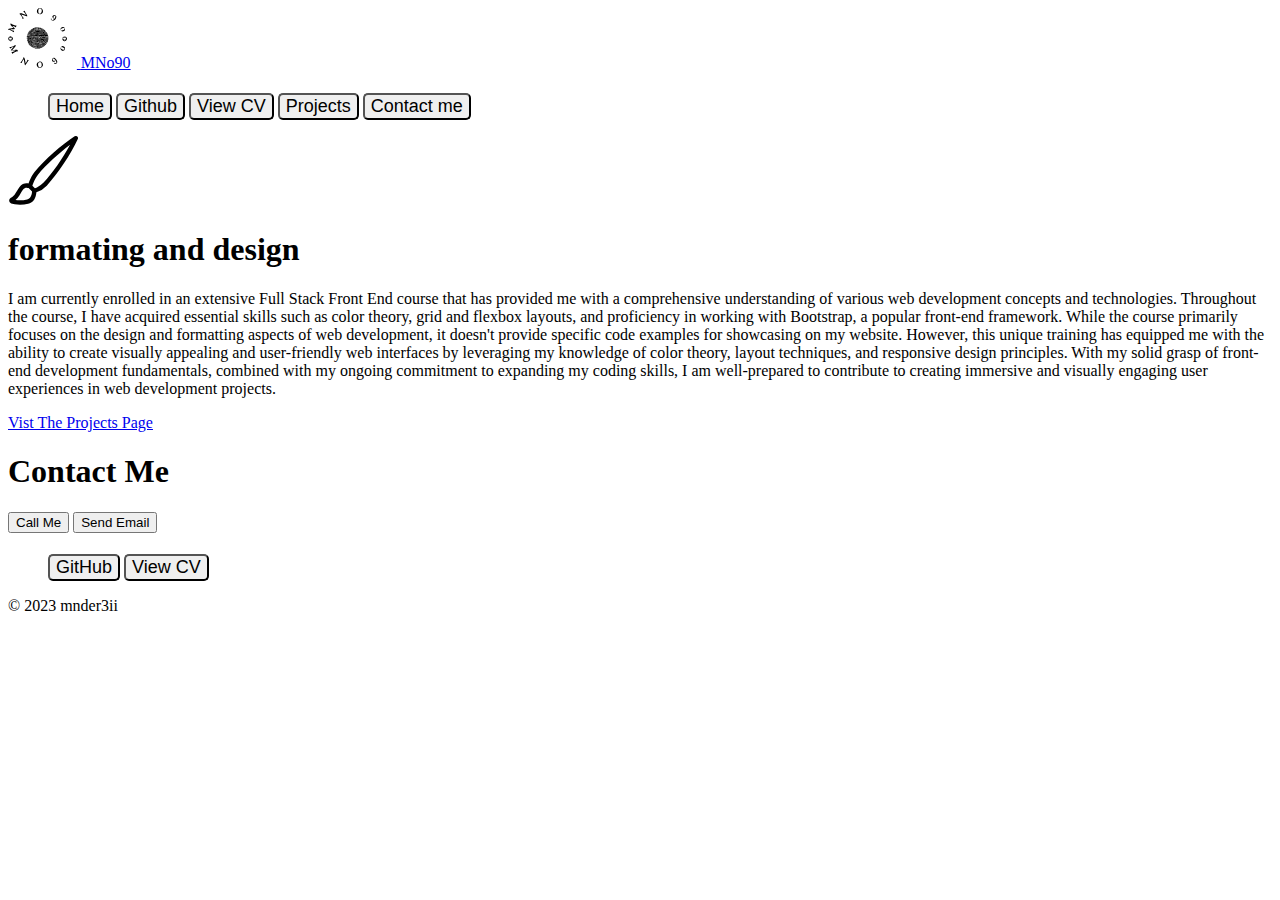
<file: formt.html>
<!DOCTYPE html>
<html lang="en">
<head>
    <meta charset="UTF-8">
    <meta http-equiv="X-UA-Compatible" content="IE=edge">
    <meta name="viewport" content="width=device-width, initial-scale=1.0">
    <title>front-end</title>
    <link href="https://cdn.jsdelivr.net/npm/bootstrap@5.3.0/dist/css/bootstrap.min.css" rel="stylesheet" integrity="sha384-9ndCyUaIbzAi2FUVXJi0CjmCapSmO7SnpJef0486qhLnuZ2cdeRhO02iuK6FUUVM" crossorigin="anonymous">
    <link rel="stylesheet" href="./s1.css">
</head>
<body>

  <div class="container">
    <header class="d-flex flex-wrap align-items-center justify-content-center justify-content-md-between py-3 mb-4 border-bottom">
      <div class="col-md-3 mb-2 mb-md-0">
        <a href="./index.html" class="d-flex align-items-center mb-3 mb-md-0 me-md-auto link-body-emphasis text-decoration-none">
          <img src="./my-logo.svg" alt="my-logo" height="60px" id="my-logo-img">
          <span class="fs-4">MNo90</span>
        </a>
      </div>

      <ul class="nav col-12 col-md-auto mb-2 justify-content-center mb-md-0">
        <button id="o_hom" class="btn btn-sm btn-outline-secondary mx-2 hdhd1" type="button">Home</button>
        <button id="git_h" class="btn btn-sm btn-outline-secondary mx-2 hdhd1" type="button">Github</button>
        <button id="o_cv" class="btn btn-sm btn-outline-secondary mx-2 hdhd1" type="button">View CV</button>
        <button id="o_pro" class="btn btn-sm btn-outline-secondary mx-2 hdhd1" type="button">Projects</button>
        <button class="btn btn-sm btn-outline-secondary mx-2 hdhd1" type="button" onclick="redirectToContact()">
        Contact me
        </button>
        
        
      </ul>

    </header>
  </div>

  


  <section id="hero" class="herocolr">
    <div class="container ">
        <div class="p-5 text-center pt-5 pb-0">
          <img src="./brush.svg" alt="" height="70px">
          <h1 class="text-body-emphasis">formating and design</h1>
          <p class="col-lg-8 mx-auto fs-5 text-muted">
            I am currently enrolled in an extensive Full Stack Front End course that has 
            provided me with a comprehensive understanding of various web development concepts 
            and technologies. Throughout the course, I have acquired essential skills such as 
            color theory, grid and flexbox layouts, and proficiency in working with Bootstrap, a 
            popular front-end framework. While the course primarily focuses on the design and 
            formatting aspects of web development, it doesn't provide specific code examples for 
            showcasing on my website. However, this unique training has equipped me with the 
            ability to create visually appealing and user-friendly web interfaces by leveraging 
            my knowledge of color theory, layout techniques, and responsive design principles. 
            With my solid grasp of front-end development fundamentals, combined with my ongoing 
            commitment to expanding my coding skills, I am well-prepared to contribute to creating 
            immersive and visually engaging user experiences in web development projects.
          </p>
          <div class="d-inline-flex gap-2 mb-5">
            <a href="./projects.html" class="btn btn-dark btn-lg px-4 me-sm-3" tabindex="-1" role="button" aria-disabled="true">Vist The Projects Page</a>
        </div>
        </div>
      </div>
</section>


<section id="contact_me">

  <div id="contact_me" class="px-4 pt-5 my-5 text-center border-bottom">
    <h1 class="display-4 fw-bold text-body-emphasis pb-4">Contact Me</h1>
    <div class="col-lg-6 mx-auto">
      <div class="d-grid gap-2 d-sm-flex justify-content-sm-center mb-5">
        <button type="button" class="btn btn-dark btn-lg px-4 me-sm-3" id="callButton" onclick="callMe()">Call Me</button>
        <button type="button" class="btn btn-outline-secondary btn-lg px-4" id="emailButton" onclick="sendEmail()">Send Email</button>
      </div>
    </div>
  </div>
</section>


  
<section id="footer">

  <div class="container">
    <footer class="py-3 my-4">
      <ul class="nav justify-content-center border-bottom pb-3 mb-3">
        <button id="git_h1" class="btn btn-sm btn-outline-secondary mx-2 hdhd1" type="button">GitHub</button>
        <button id="o_cv1" class="btn btn-sm btn-outline-secondary mx-2 hdhd1" type="button">View CV</button>    
      </ul>
      <p class="text-center text-body-secondary">© 2023 mnder3ii</p>
    </footer>
  </div>
</section>

<button id="scrollToTopButton"><img src="./upup.svg" alt="" height="20px"></button>


<script src="https://ajax.googleapis.com/ajax/libs/jquery/3.7.0/jquery.min.js"></script>
<script src="https://cdn.jsdelivr.net/npm/bootstrap@5.3.0/dist/js/bootstrap.bundle.min.js" integrity="sha384-geWF76RCwLtnZ8qwWowPQNguL3RmwHVBC9FhGdlKrxdiJJigb/j/68SIy3Te4Bkz" crossorigin="anonymous"></script>
<script src="./index.js"></script>
<script>
function redirectToContact() {
  window.location.href = "#contact_me";
}
</script>

</body>
</html>
</file>
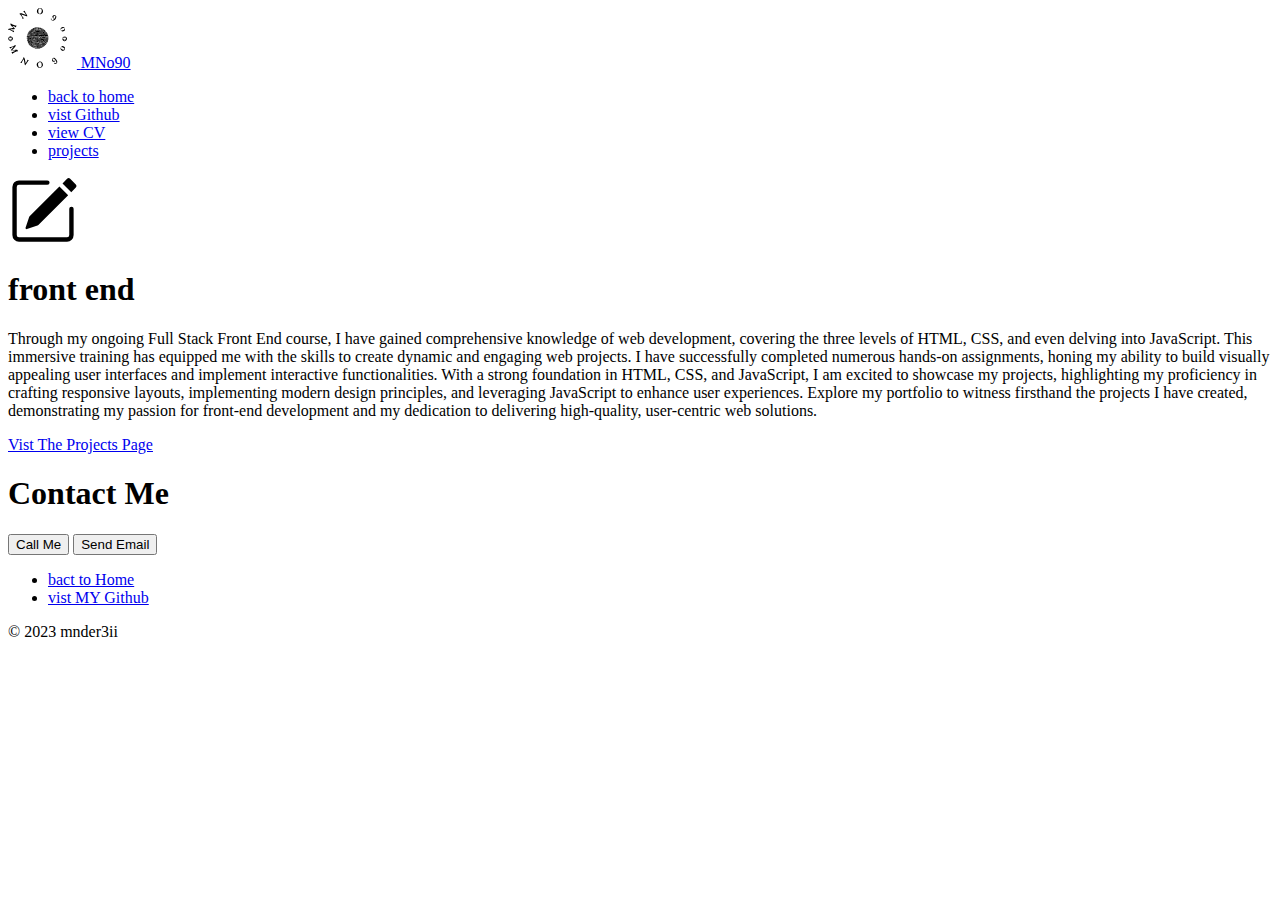
<file: frnt.html>
<!DOCTYPE html>
<html lang="en">
<head>
    <meta charset="UTF-8">
    <meta http-equiv="X-UA-Compatible" content="IE=edge">
    <meta name="viewport" content="width=device-width, initial-scale=1.0">
    <title>front-end</title>
    <link href="https://cdn.jsdelivr.net/npm/bootstrap@5.3.0/dist/css/bootstrap.min.css" rel="stylesheet" integrity="sha384-9ndCyUaIbzAi2FUVXJi0CjmCapSmO7SnpJef0486qhLnuZ2cdeRhO02iuK6FUUVM" crossorigin="anonymous">
    <link rel="stylesheet" href="./s1.css">
</head>
<body>
  <div class="container" >
    <header  class="d-flex flex-wrap justify-content-center py-3 mb-4 border-bottom">
      <a href="./index.html" class="d-flex align-items-center mb-3 mb-md-0 me-md-auto link-body-emphasis text-decoration-none">
        <img src="./my-logo.svg" alt="my-logo" height="60px" id="my-logo-img">
        <span class="fs-4"> MNo90 </span>
      </a>

      <ul class="nav nav-underline">
        <li class="nav-item btn btn-dark">
          <a class="nav-link text-white" aria-current="page" href="./index.html">back to home</a>
        </li>
        <li class="nav-item btn btn-dark">
          <a class="nav-link text-white" aria-current="page" href="https://github.com/mnder3ii">vist Github</a>
        </li>
        <li class="nav-item btn btn-dark">
          <a class="nav-link text-white" aria-current="page" href="./cv.html">view CV</a>
        </li>
        <li class="nav-item btn btn-dark">
          <a class="nav-link text-white" aria-current="page" href="./projects.html">projects</a>
        </li>
      </ul>
    </header>
  </div>


    <section id="hero" class="herocolr">
      <div class="container ">
          <div class="p-5 text-center pt-5 pb-0">
            <img src="./pencil-square.svg" alt="" height="70px">
            <h1 class="text-body-emphasis">front end</h1>
            <p class="col-lg-8 mx-auto fs-5 text-muted">
              Through my ongoing Full Stack Front End course, I have gained comprehensive 
              knowledge of web development, covering the three levels of HTML, CSS, and 
              even delving into JavaScript. This immersive training has equipped me with 
              the skills to create dynamic and engaging web projects. I have successfully 
              completed numerous hands-on assignments, honing my ability to build 
              visually appealing user interfaces and implement interactive functionalities. 
              With a strong foundation in HTML, CSS, and JavaScript, I am excited to 
              showcase my projects, highlighting my proficiency in crafting responsive 
              layouts, implementing modern design principles, and leveraging JavaScript to 
              enhance user experiences. Explore my portfolio to witness firsthand the projects 
              I have created, demonstrating my passion for front-end development and my 
              dedication to delivering high-quality, user-centric web solutions.
            </p>
            <div class="d-inline-flex gap-2 mb-5">
              <a href="./projects.html" class="btn btn-dark btn-lg px-4 me-sm-3" tabindex="-1" role="button" aria-disabled="true">Vist The Projects Page</a>
          </div>
          </div>
        </div>
  </section>


  <section id="contact_me">

    <div id="contact_me" class="px-4 pt-5 my-5 text-center border-bottom">
      <h1 class="display-4 fw-bold text-body-emphasis pb-4">Contact Me</h1>
      <div class="col-lg-6 mx-auto">
        <div class="d-grid gap-2 d-sm-flex justify-content-sm-center mb-5">
          <button type="button" class="btn btn-dark btn-lg px-4 me-sm-3" id="callButton" onclick="callMe()">Call Me</button>
          <button type="button" class="btn btn-outline-secondary btn-lg px-4" id="emailButton" onclick="sendEmail()">Send Email</button>
        </div>
      </div>
    </div>
  </section>

  
  <section id="footer">

    <div class="container">
      <footer class="py-3 my-4">
        <ul class="nav justify-content-center border-bottom pb-3 mb-3">
          <li class="nav-item"><a href="./index.html" class="nav-link px-2 text-body-secondary">bact to Home</a></li>
          <li class="nav-item"><a href="https://github.com/mnder3ii" class="nav-link px-2 text-body-secondary">vist MY Github</a></li>
        </ul>
        <p class="text-center text-body-secondary">© 2023 mnder3ii</p>
      </footer>
    </div>
</section>

<button id="scrollToTopButton"><img src="./upup.svg" alt="" height="20px"></button>


<script src="https://cdn.jsdelivr.net/npm/bootstrap@5.3.0/dist/js/bootstrap.bundle.min.js" integrity="sha384-geWF76RCwLtnZ8qwWowPQNguL3RmwHVBC9FhGdlKrxdiJJigb/j/68SIy3Te4Bkz" crossorigin="anonymous"></script>
   
<SCript>
  window.addEventListener('scroll', function() {
var scrollToTopButton = document.getElementById('scrollToTopButton');
if (window.scrollY > 300) {
  scrollToTopButton.style.display = 'block';
} else {
  scrollToTopButton.style.display = 'none';
}
});

document.getElementById('scrollToTopButton').addEventListener('click', function() {
window.scrollTo({ top: 0, behavior: 'smooth' });
});

</SCript>

<script>
      function callMe() {
        window.location.href = 'tel:0096594011258'; // Replace with your phone number
      }
</script>

<script>
      function sendEmail() {
        window.location.href = 'mailto:mohammad.nas1@icloud.com?subject=Hello&body=I wanted to reach out to you...'; // Replace with your email address, subject, and body
      }
</script>



</body>
</html>
</file>
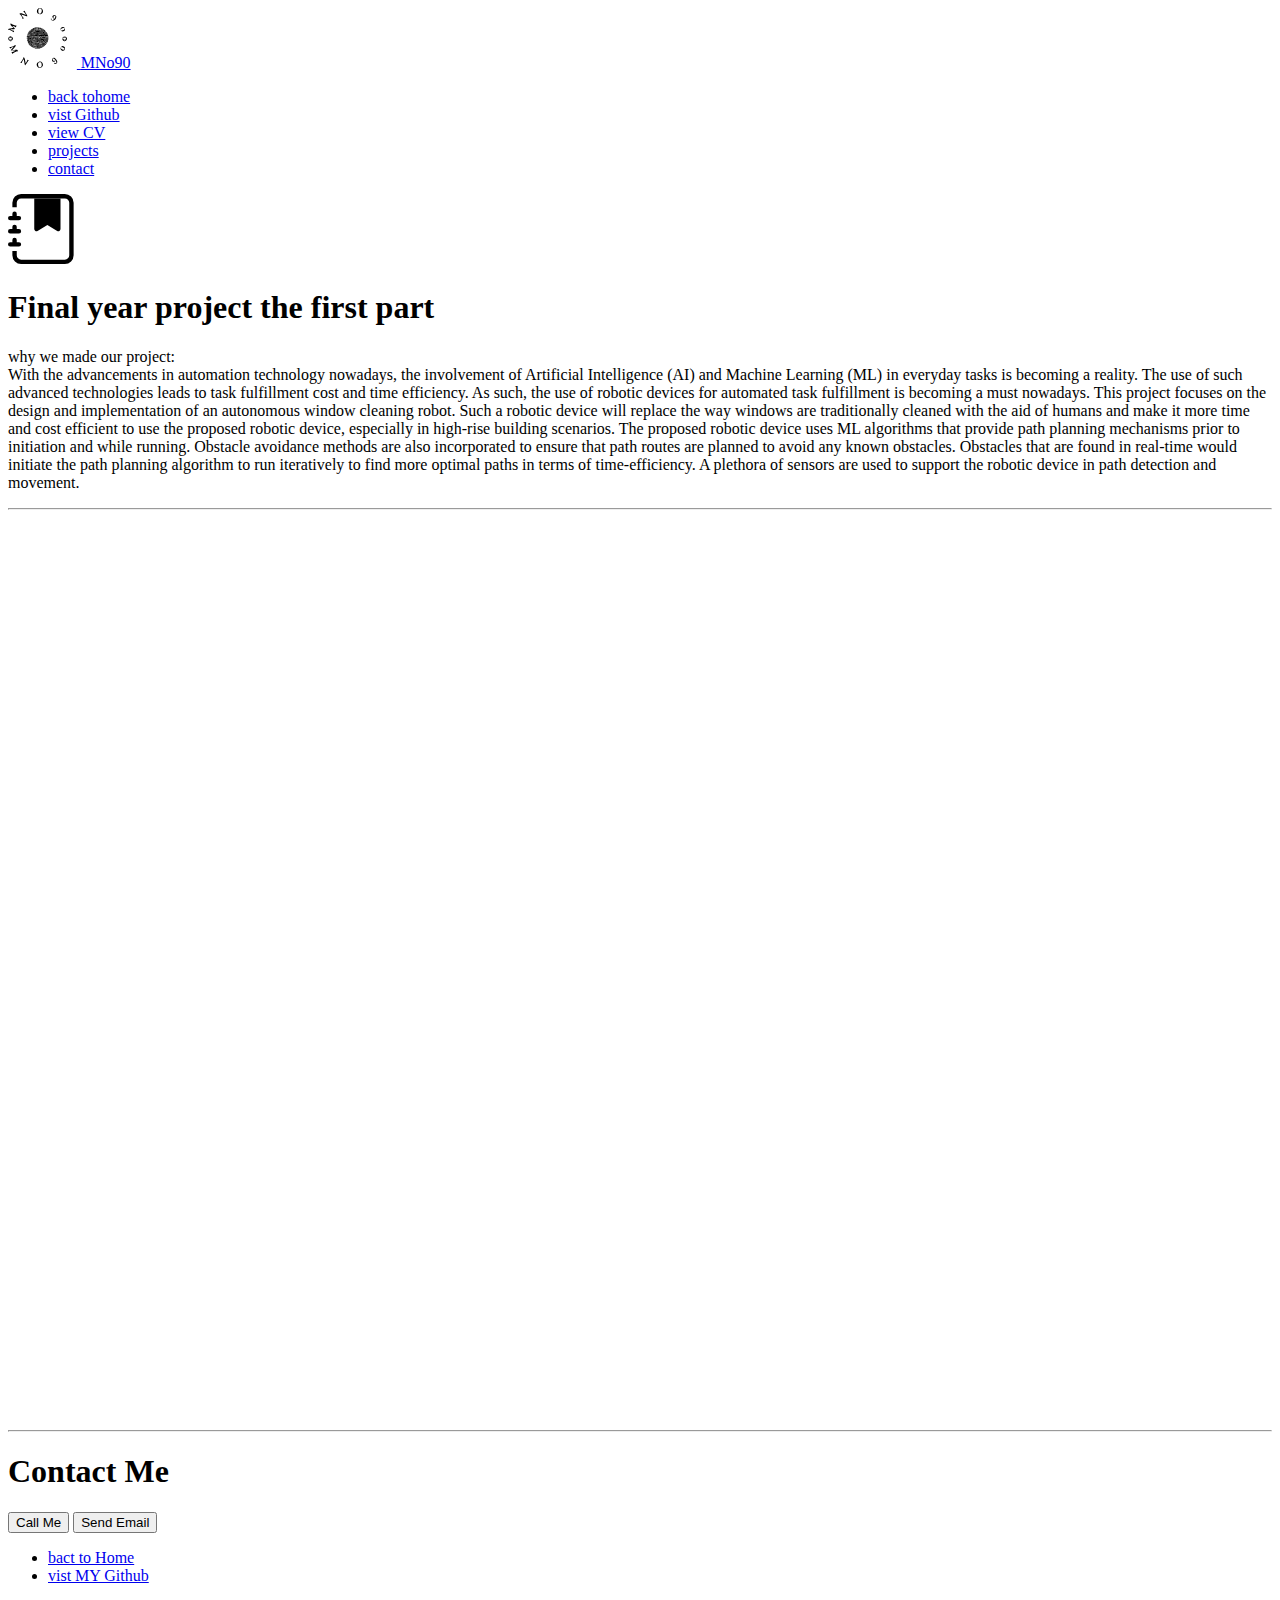
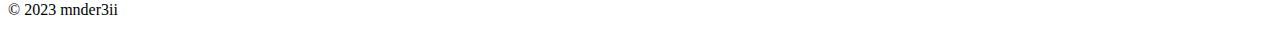
<file: fyp1.html>
<!DOCTYPE html>
<html lang="en">
<head>
    <meta charset="UTF-8">
    <meta http-equiv="X-UA-Compatible" content="IE=edge">
    <meta name="viewport" content="width=device-width, initial-scale=1.0">
    <title>my cv</title>
    <link href="https://cdn.jsdelivr.net/npm/bootstrap@5.3.0/dist/css/bootstrap.min.css" rel="stylesheet" integrity="sha384-9ndCyUaIbzAi2FUVXJi0CjmCapSmO7SnpJef0486qhLnuZ2cdeRhO02iuK6FUUVM" crossorigin="anonymous">
    <link rel="stylesheet" href="./s1.css">
    <style>
      #view-cv {
        width: 100%;
        height: 100vh;
      }
    </style>
</head>
<body>
  <div class="container" >
    <header  class="d-flex flex-wrap justify-content-center py-3 mb-4 border-bottom">
      <a href="./index.html" class="d-flex align-items-center mb-3 mb-md-0 me-md-auto link-body-emphasis text-decoration-none">
        <img src="./my-logo.svg" alt="my-logo" height="60px" id="my-logo-img">
        <span class="fs-4"> MNo90 </span>
      </a>

      <ul class="nav nav-underline">
        <li class="nav-item btn btn-dark">
          <a class="nav-link text-white" aria-current="page" href="./index.html">back tohome</a>
        </li>
        <li class="nav-item btn btn-dark">
          <a class="nav-link text-white" aria-current="page" href="https://github.com/mnder3ii">vist Github</a>
        </li>
        <li class="nav-item btn btn-dark">
          <a class="nav-link text-white" aria-current="page" href="./cv.html">view CV</a>
        </li>
        <li class="nav-item btn btn-dark">
          <a class="nav-link text-white" aria-current="page" href="./projects.html">projects</a>
        </li>
        <li class="nav-item btn btn-dark">
          <a class="nav-link text-white" aria-current="page" href="#contact_me">contact</a>
        </li>
      </ul>
    </header>
  </div>

    <section id="content">
      <div class="container ">
        <div class="p-5 text-center pt-5 pb-5">
            <img src="./journal-bookmark-fill.svg" alt="" height="70px">
          <h1 class="text-body-emphasis">Final year project the first part</h1>
          <p>why we made our project: <br>
            With the advancements in automation technology nowadays, the involvement of Artificial
            Intelligence (AI) and Machine Learning (ML) in everyday tasks is becoming a reality. The
            use of such advanced technologies leads to task fulfillment cost and time efficiency. As
            such, the use of robotic devices for automated task fulfillment is becoming a must
            nowadays. This project focuses on the design and implementation of an autonomous
            window cleaning robot. Such a robotic device will replace the way windows are
            traditionally cleaned with the aid of humans and make it more time and cost efficient to
            use the proposed robotic device, especially in high-rise building scenarios. The proposed
            robotic device uses ML algorithms that provide path planning mechanisms prior to
            initiation and while running. Obstacle avoidance methods are also incorporated to ensure
            that path routes are planned to avoid any known obstacles. Obstacles that are found in
            real-time would initiate the path planning algorithm to run iteratively to find more
            optimal paths in terms of time-efficiency. A plethora of sensors are used to support the
            robotic device in path detection and movement.
          </p>
        </div>
      </div>
    </section>

    <hr>
    <iframe id="view-cv" src="./final report( grop 3) (1).pdf" frameborder="0"></iframe>
    <hr>



    <section id="contact_me">

      <div id="contact_me" class="px-4 pt-5 my-5 text-center border-bottom">
        <h1 class="display-4 fw-bold text-body-emphasis pb-4">Contact Me</h1>
        <div class="col-lg-6 mx-auto">
          <div class="d-grid gap-2 d-sm-flex justify-content-sm-center mb-5">
            <button type="button" class="btn btn-dark btn-lg px-4 me-sm-3" id="callButton" onclick="callMe()">Call Me</button>
            <button type="button" class="btn btn-outline-secondary btn-lg px-4" id="emailButton" onclick="sendEmail()">Send Email</button>
          </div>
        </div>
      </div>
    </section>
 


    <section id="footer">

        <div class="container">
          <footer class="py-3 my-4">
            <ul class="nav justify-content-center border-bottom pb-3 mb-3">
              <li class="nav-item"><a href="./index.html" class="nav-link px-2 text-body-secondary">bact to Home</a></li>
              <li class="nav-item"><a href="https://github.com/mnder3ii" class="nav-link px-2 text-body-secondary">vist MY Github</a></li>
            </ul>
            <p class="text-center text-body-secondary">© 2023 mnder3ii</p>
          </footer>
        </div>
    </section>

    <button id="scrollToTopButton"><img src="./upup.svg" alt="" height="20px"></button>


    <script src="https://cdn.jsdelivr.net/npm/bootstrap@5.3.0/dist/js/bootstrap.bundle.min.js" integrity="sha384-geWF76RCwLtnZ8qwWowPQNguL3RmwHVBC9FhGdlKrxdiJJigb/j/68SIy3Te4Bkz" crossorigin="anonymous"></script>
       
    <SCript>
      window.addEventListener('scroll', function() {
    var scrollToTopButton = document.getElementById('scrollToTopButton');
    if (window.scrollY > 300) {
      scrollToTopButton.style.display = 'block';
    } else {
      scrollToTopButton.style.display = 'none';
    }
  });
  
  document.getElementById('scrollToTopButton').addEventListener('click', function() {
    window.scrollTo({ top: 0, behavior: 'smooth' });
  });
  
    </SCript>
  
    <script>
          function callMe() {
            window.location.href = 'tel:0096594011258'; // Replace with your phone number
          }
    </script>
  
    <script>
          function sendEmail() {
            window.location.href = 'mailto:mohammad.nas1@icloud.com?subject=Hello&body=I wanted to reach out to you...'; // Replace with your email address, subject, and body
          }
    </script>

  </body>
</html>
</file>
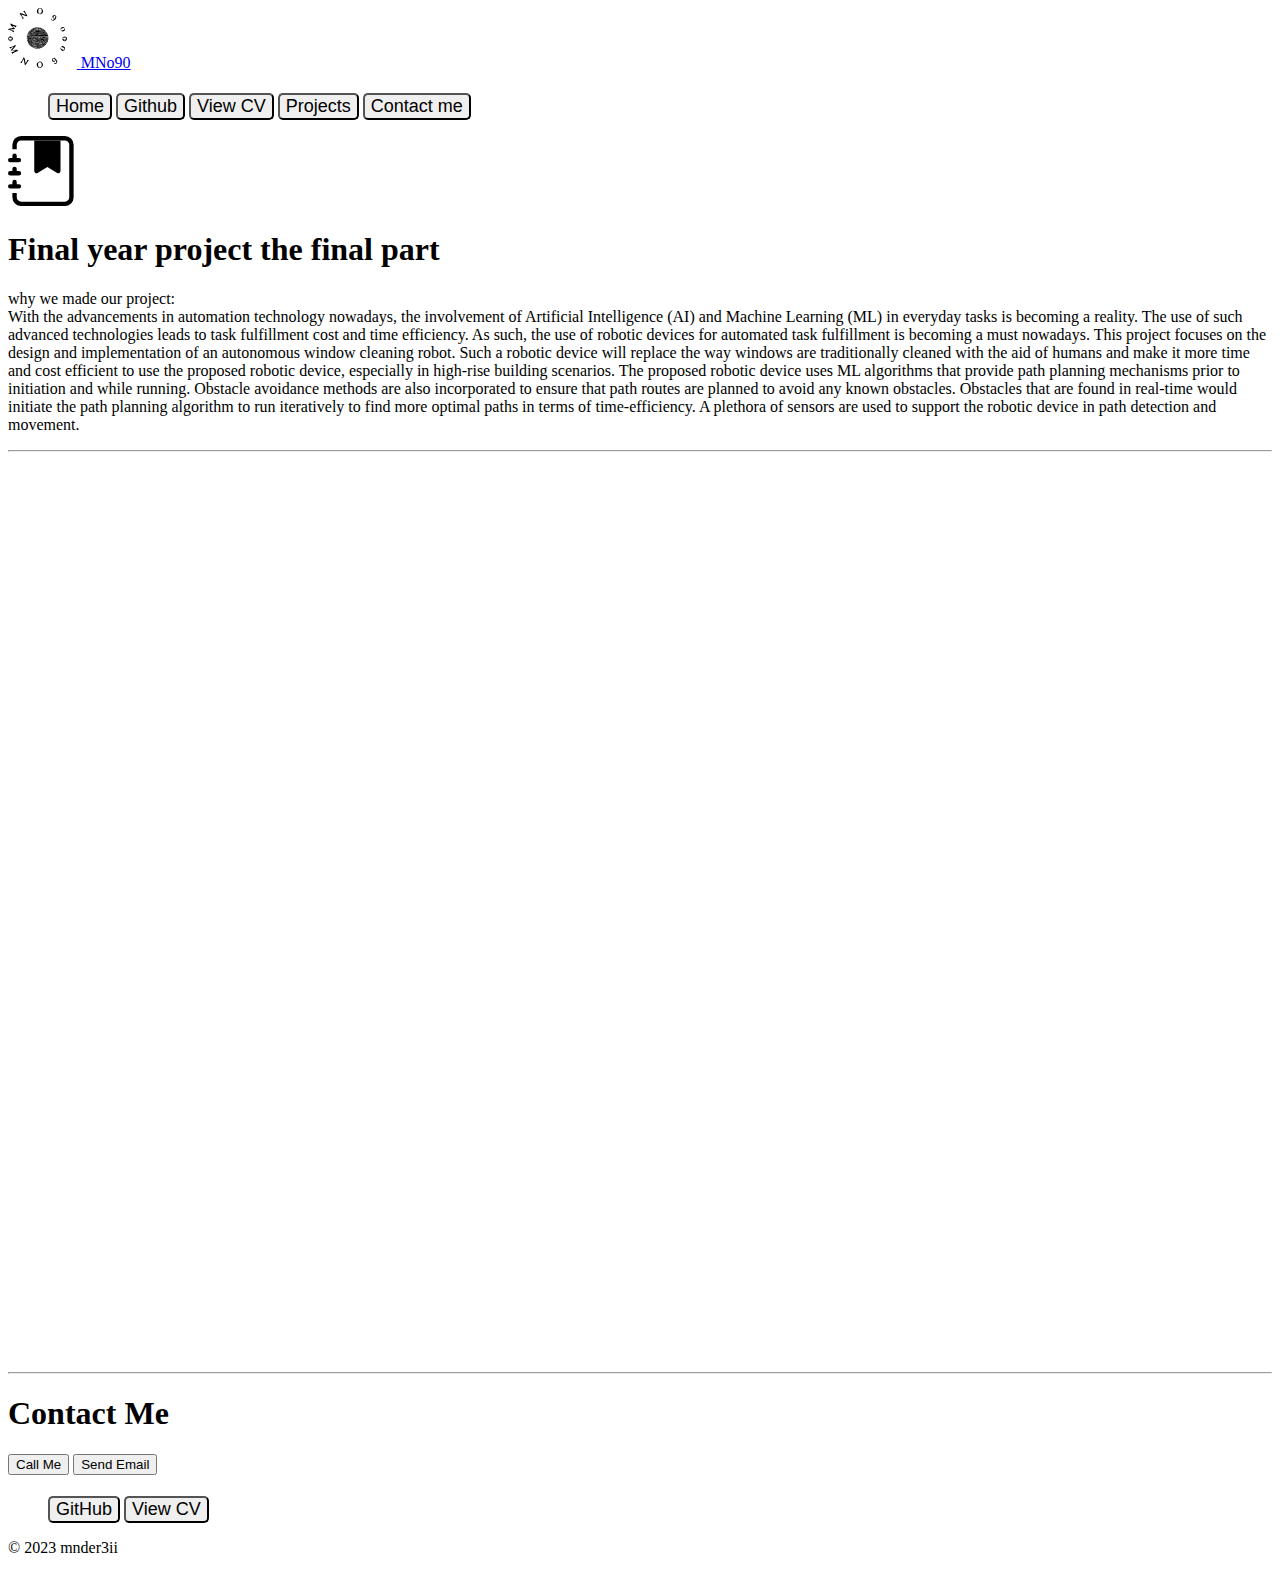
<file: fyp2.html>
<!DOCTYPE html>
<html lang="en">
<head>
    <meta charset="UTF-8">
    <meta http-equiv="X-UA-Compatible" content="IE=edge">
    <meta name="viewport" content="width=device-width, initial-scale=1.0">
    <title>my cv</title>
    <link href="https://cdn.jsdelivr.net/npm/bootstrap@5.3.0/dist/css/bootstrap.min.css" rel="stylesheet" integrity="sha384-9ndCyUaIbzAi2FUVXJi0CjmCapSmO7SnpJef0486qhLnuZ2cdeRhO02iuK6FUUVM" crossorigin="anonymous">
    <link rel="stylesheet" href="./s1.css">
    <style>
      #view-cv {
        width: 100%;
        height: 100vh;
      }
    </style>
</head>
<body>
  
  <div class="container">
    <header class="d-flex flex-wrap align-items-center justify-content-center justify-content-md-between py-3 mb-4 border-bottom">
      <div class="col-md-3 mb-2 mb-md-0">
        <a href="./index.html" class="d-flex align-items-center mb-3 mb-md-0 me-md-auto link-body-emphasis text-decoration-none">
          <img src="./my-logo.svg" alt="my-logo" height="60px" id="my-logo-img">
          <span class="fs-4">MNo90</span>
        </a>
      </div>

      <ul class="nav col-12 col-md-auto mb-2 justify-content-center mb-md-0">
        <button id="o_hom" class="btn btn-sm btn-outline-secondary mx-2 hdhd1" type="button">Home</button>
        <button id="git_h" class="btn btn-sm btn-outline-secondary mx-2 hdhd1" type="button">Github</button>
        <button id="o_cv" class="btn btn-sm btn-outline-secondary mx-2 hdhd1" type="button">View CV</button>
        <button id="o_pro" class="btn btn-sm btn-outline-secondary mx-2 hdhd1" type="button">Projects</button>
        <button class="btn btn-sm btn-outline-secondary mx-2 hdhd1" type="button" onclick="redirectToContact()">
        Contact me
        </button>
        
        
      </ul>

    </header>
  </div>

    <section id="content">
      <div class="container ">
        <div class="p-5 text-center pt-5 pb-5">
            <img src="./journal-bookmark-fill.svg" alt="" height="70px">
          <h1 class="text-body-emphasis">Final year project the final part</h1>
          <p>
            why we made our project: <br>
            With the advancements in automation technology nowadays, the involvement of Artificial
            Intelligence (AI) and Machine Learning (ML) in everyday tasks is becoming a reality. The
            use of such advanced technologies leads to task fulfillment cost and time efficiency. As such,
            the use of robotic devices for automated task fulfillment is becoming a must nowadays. This
            project focuses on the design and implementation of an autonomous window cleaning robot.
            Such a robotic device will replace the way windows are traditionally cleaned with the aid of
            humans and make it more time and cost efficient to use the proposed robotic device,
            especially in high-rise building scenarios. The proposed robotic device uses ML algorithms
            that provide path planning mechanisms prior to initiation and while running. Obstacle
            avoidance methods are also incorporated to ensure that path routes are planned to avoid any
            known obstacles. Obstacles that are found in real-time would initiate the path planning
            algorithm to run iteratively to find more optimal paths in terms of time-efficiency. A plethora
            of sensors are used to support the robotic device in path detection and movement.
          </p>
        </div>
      </div>
    </section>

    <hr>
    <iframe id="view-cv" src="./v9(the final one ).pdf" frameborder="0"></iframe>
    <hr>

    <section id="contact_me">

      <div id="contact_me" class="px-4 pt-5 my-5 text-center border-bottom">
        <h1 class="display-4 fw-bold text-body-emphasis pb-4">Contact Me</h1>
        <div class="col-lg-6 mx-auto">
          <div class="d-grid gap-2 d-sm-flex justify-content-sm-center mb-5">
            <button type="button" class="btn btn-dark btn-lg px-4 me-sm-3" id="callButton" onclick="callMe()">Call Me</button>
            <button type="button" class="btn btn-outline-secondary btn-lg px-4" id="emailButton" onclick="sendEmail()">Send Email</button>
          </div>
        </div>
      </div>
    </section>
 

  
    <section id="footer">

      <div class="container">
        <footer class="py-3 my-4">
          <ul class="nav justify-content-center border-bottom pb-3 mb-3">
            <button id="git_h1" class="btn btn-sm btn-outline-secondary mx-2 hdhd1" type="button">GitHub</button>
            <button id="o_cv1" class="btn btn-sm btn-outline-secondary mx-2 hdhd1" type="button">View CV</button>    
          </ul>
          <p class="text-center text-body-secondary">© 2023 mnder3ii</p>
        </footer>
      </div>
  </section>
  
  <button id="scrollToTopButton"><img src="./upup.svg" alt="" height="20px"></button>
  
  
  <script src="https://ajax.googleapis.com/ajax/libs/jquery/3.7.0/jquery.min.js"></script>
  <script src="https://cdn.jsdelivr.net/npm/bootstrap@5.3.0/dist/js/bootstrap.bundle.min.js" integrity="sha384-geWF76RCwLtnZ8qwWowPQNguL3RmwHVBC9FhGdlKrxdiJJigb/j/68SIy3Te4Bkz" crossorigin="anonymous"></script>
  <script src="./index.js"></script>
  <script>
    function redirectToContact() {
      window.location.href = "#contact_me";
    }
  </script>

  </body>
</html>
</file>
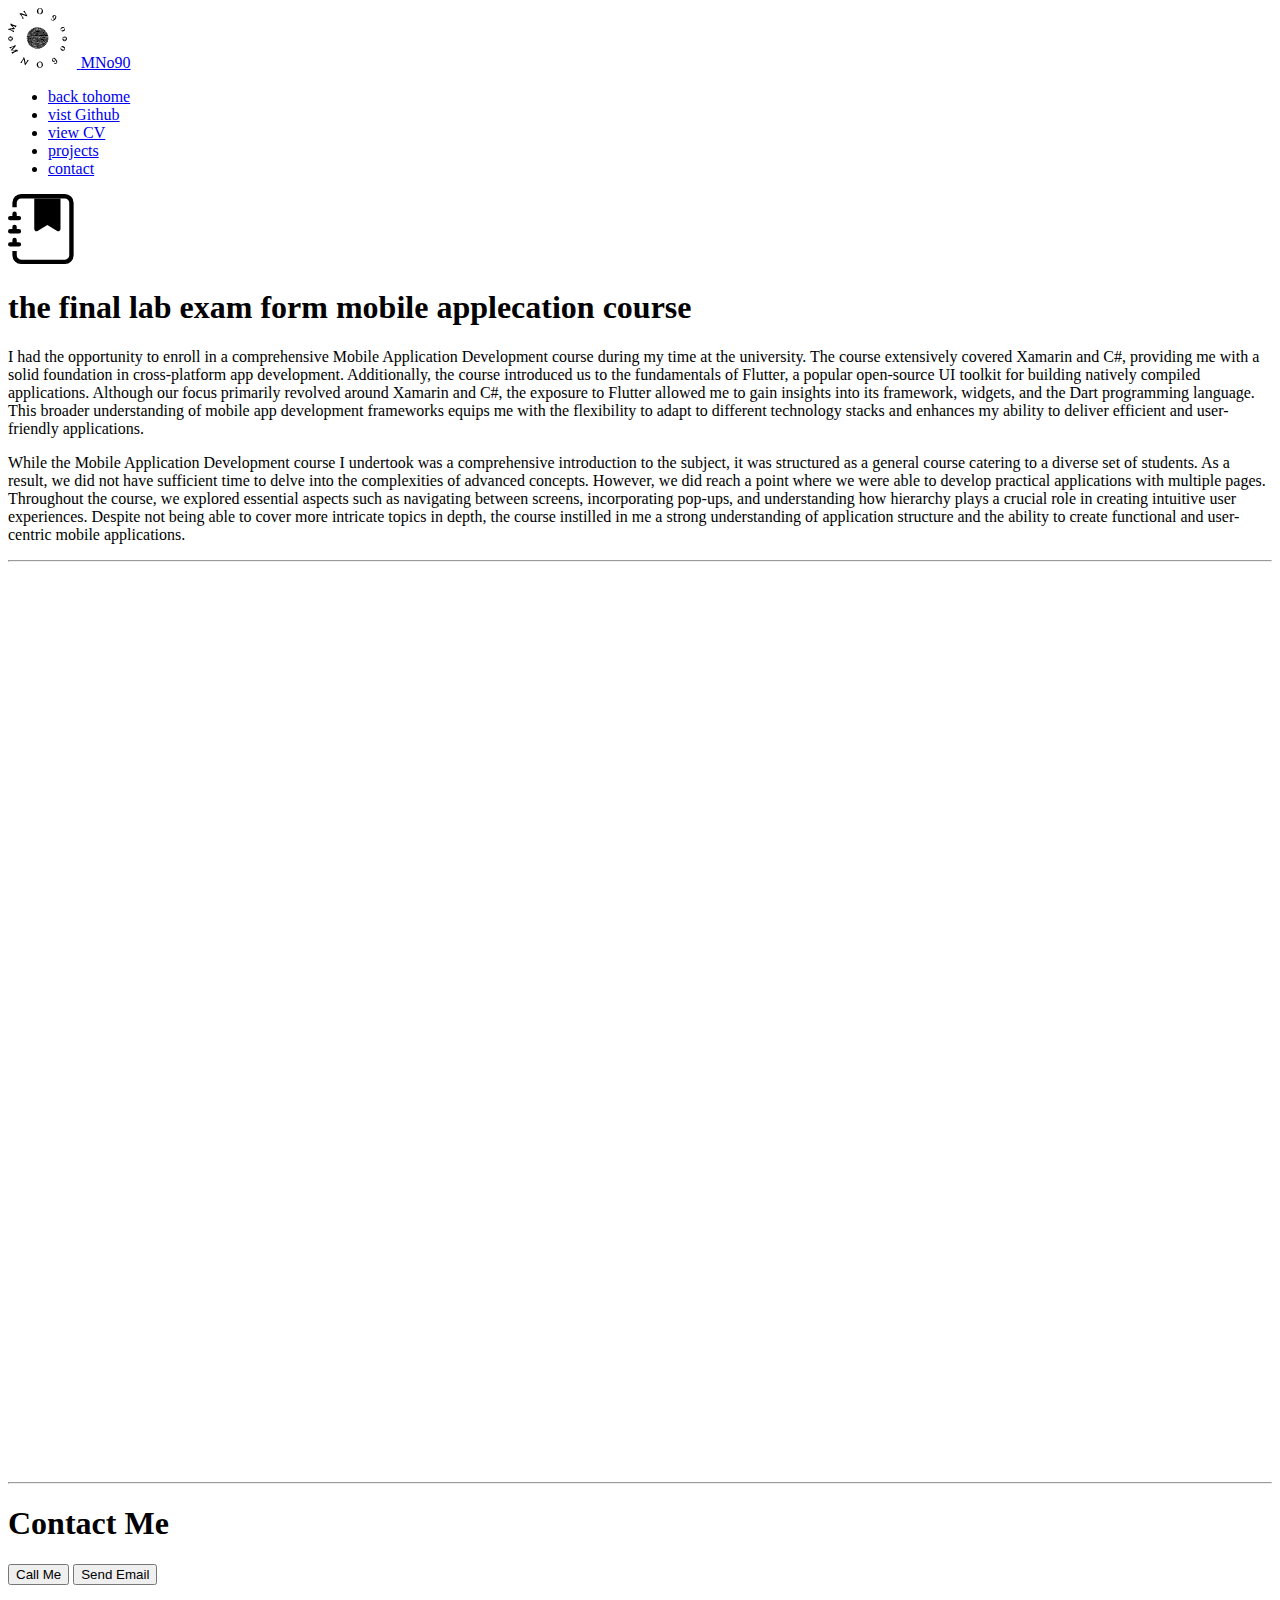
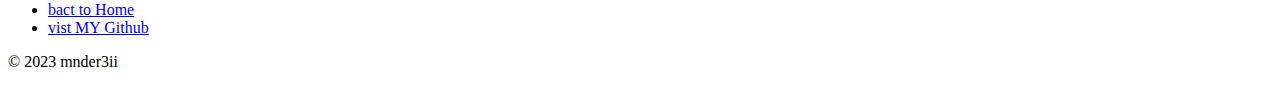
<file: mob-app.html>
<!DOCTYPE html>
<html lang="en">
<head>
    <meta charset="UTF-8">
    <meta http-equiv="X-UA-Compatible" content="IE=edge">
    <meta name="viewport" content="width=device-width, initial-scale=1.0">
    <title>my cv</title>
    <link href="https://cdn.jsdelivr.net/npm/bootstrap@5.3.0/dist/css/bootstrap.min.css" rel="stylesheet" integrity="sha384-9ndCyUaIbzAi2FUVXJi0CjmCapSmO7SnpJef0486qhLnuZ2cdeRhO02iuK6FUUVM" crossorigin="anonymous">
    <link rel="stylesheet" href="./s1.css">
    <style>
      #view-cv {
        width: 100%;
        height: 100vh;
      }
    </style>
</head>
<body>
  <div class="container" >
    <header  class="d-flex flex-wrap justify-content-center py-3 mb-4 border-bottom">
      <a href="./index.html" class="d-flex align-items-center mb-3 mb-md-0 me-md-auto link-body-emphasis text-decoration-none">
        <img src="./my-logo.svg" alt="my-logo" height="60px" id="my-logo-img">
        <span class="fs-4"> MNo90 </span>
      </a>

      <ul class="nav nav-underline">
        <li class="nav-item btn btn-dark">
          <a class="nav-link text-white" aria-current="page" href="./index.html">back tohome</a>
        </li>
        <li class="nav-item btn btn-dark">
          <a class="nav-link text-white" aria-current="page" href="https://github.com/mnder3ii">vist Github</a>
        </li>
        <li class="nav-item btn btn-dark">
          <a class="nav-link text-white" aria-current="page" href="./cv.html">view CV</a>
        </li>
        <li class="nav-item btn btn-dark">
          <a class="nav-link text-white" aria-current="page" href="./projects.html">projects</a>
        </li>
        <li class="nav-item btn btn-dark">
          <a class="nav-link text-white" aria-current="page" href="#contact_me">contact</a>
        </li>
      </ul>
    </header>
  </div>

    <section id="content">
      <div class="container ">
        <div class="p-5 text-center pt-5 pb-5">
            <img src="./journal-bookmark-fill.svg" alt="" height="70px">
          <h1 class="text-body-emphasis">the final lab exam form mobile applecation course</h1>
          <p>I had the opportunity to enroll in a comprehensive Mobile Application 
            Development course during my time at the university. The course extensively 
            covered Xamarin and C#, providing me with a solid foundation in cross-platform app 
            development. Additionally, the course introduced us to the fundamentals of Flutter, 
            a popular open-source UI toolkit for building natively compiled applications. Although our 
            focus primarily revolved around Xamarin and C#, the exposure to Flutter allowed me to gain 
            insights into its framework, widgets, and the Dart programming language. This broader 
            understanding of mobile app development frameworks equips me with the flexibility to adapt to 
            different technology stacks and enhances my ability to deliver efficient and user-friendly 
            applications.
          </p>
          <p>While the Mobile Application Development course I undertook was a comprehensive introduction 
            to the subject, it was structured as a general course catering to a diverse set of 
            students. As a result, we did not have sufficient time to delve into the complexities 
            of advanced concepts. However, we did reach a point where we were able to develop practical 
            applications with multiple pages. Throughout the course, we explored essential aspects such 
            as navigating between screens, incorporating pop-ups, and understanding how hierarchy plays 
            a crucial role in creating intuitive user experiences. Despite not being able to cover more 
            intricate topics in depth, the course instilled in me a strong understanding of application 
            structure and the ability to create functional and user-centric mobile applications.
          </p>
        </div>
      </div>
    </section>

    <hr>
    <iframe id="view-cv" src="./mobile-app-f-exam.pdf" frameborder="0"></iframe>
    <hr>

    <section id="contact_me">

      <div id="contact_me" class="px-4 pt-5 my-5 text-center border-bottom">
        <h1 class="display-4 fw-bold text-body-emphasis pb-4">Contact Me</h1>
        <div class="col-lg-6 mx-auto">
          <div class="d-grid gap-2 d-sm-flex justify-content-sm-center mb-5">
            <button type="button" class="btn btn-dark btn-lg px-4 me-sm-3" id="callButton" onclick="callMe()">Call Me</button>
            <button type="button" class="btn btn-outline-secondary btn-lg px-4" id="emailButton" onclick="sendEmail()">Send Email</button>
          </div>
        </div>
      </div>
    </section>
 


    <section id="footer">

        <div class="container">
          <footer class="py-3 my-4">
            <ul class="nav justify-content-center border-bottom pb-3 mb-3">
              <li class="nav-item"><a href="./index.html" class="nav-link px-2 text-body-secondary">bact to Home</a></li>
              <li class="nav-item"><a href="https://github.com/mnder3ii" class="nav-link px-2 text-body-secondary">vist MY Github</a></li>
            </ul>
            <p class="text-center text-body-secondary">© 2023 mnder3ii</p>
          </footer>
        </div>
    </section>

    <button id="scrollToTopButton"><img src="./upup.svg" alt="" height="20px"></button>


    <script src="https://cdn.jsdelivr.net/npm/bootstrap@5.3.0/dist/js/bootstrap.bundle.min.js" integrity="sha384-geWF76RCwLtnZ8qwWowPQNguL3RmwHVBC9FhGdlKrxdiJJigb/j/68SIy3Te4Bkz" crossorigin="anonymous"></script>
       
    <SCript>
      window.addEventListener('scroll', function() {
    var scrollToTopButton = document.getElementById('scrollToTopButton');
    if (window.scrollY > 300) {
      scrollToTopButton.style.display = 'block';
    } else {
      scrollToTopButton.style.display = 'none';
    }
  });
  
  document.getElementById('scrollToTopButton').addEventListener('click', function() {
    window.scrollTo({ top: 0, behavior: 'smooth' });
  });
  
    </SCript>
  
    <script>
          function callMe() {
            window.location.href = 'tel:0096594011258'; // Replace with your phone number
          }
    </script>
  
    <script>
          function sendEmail() {
            window.location.href = 'mailto:mohammad.nas1@icloud.com?subject=Hello&body=I wanted to reach out to you...'; // Replace with your email address, subject, and body
          }
    </script>

  </body>
</html>
</file>
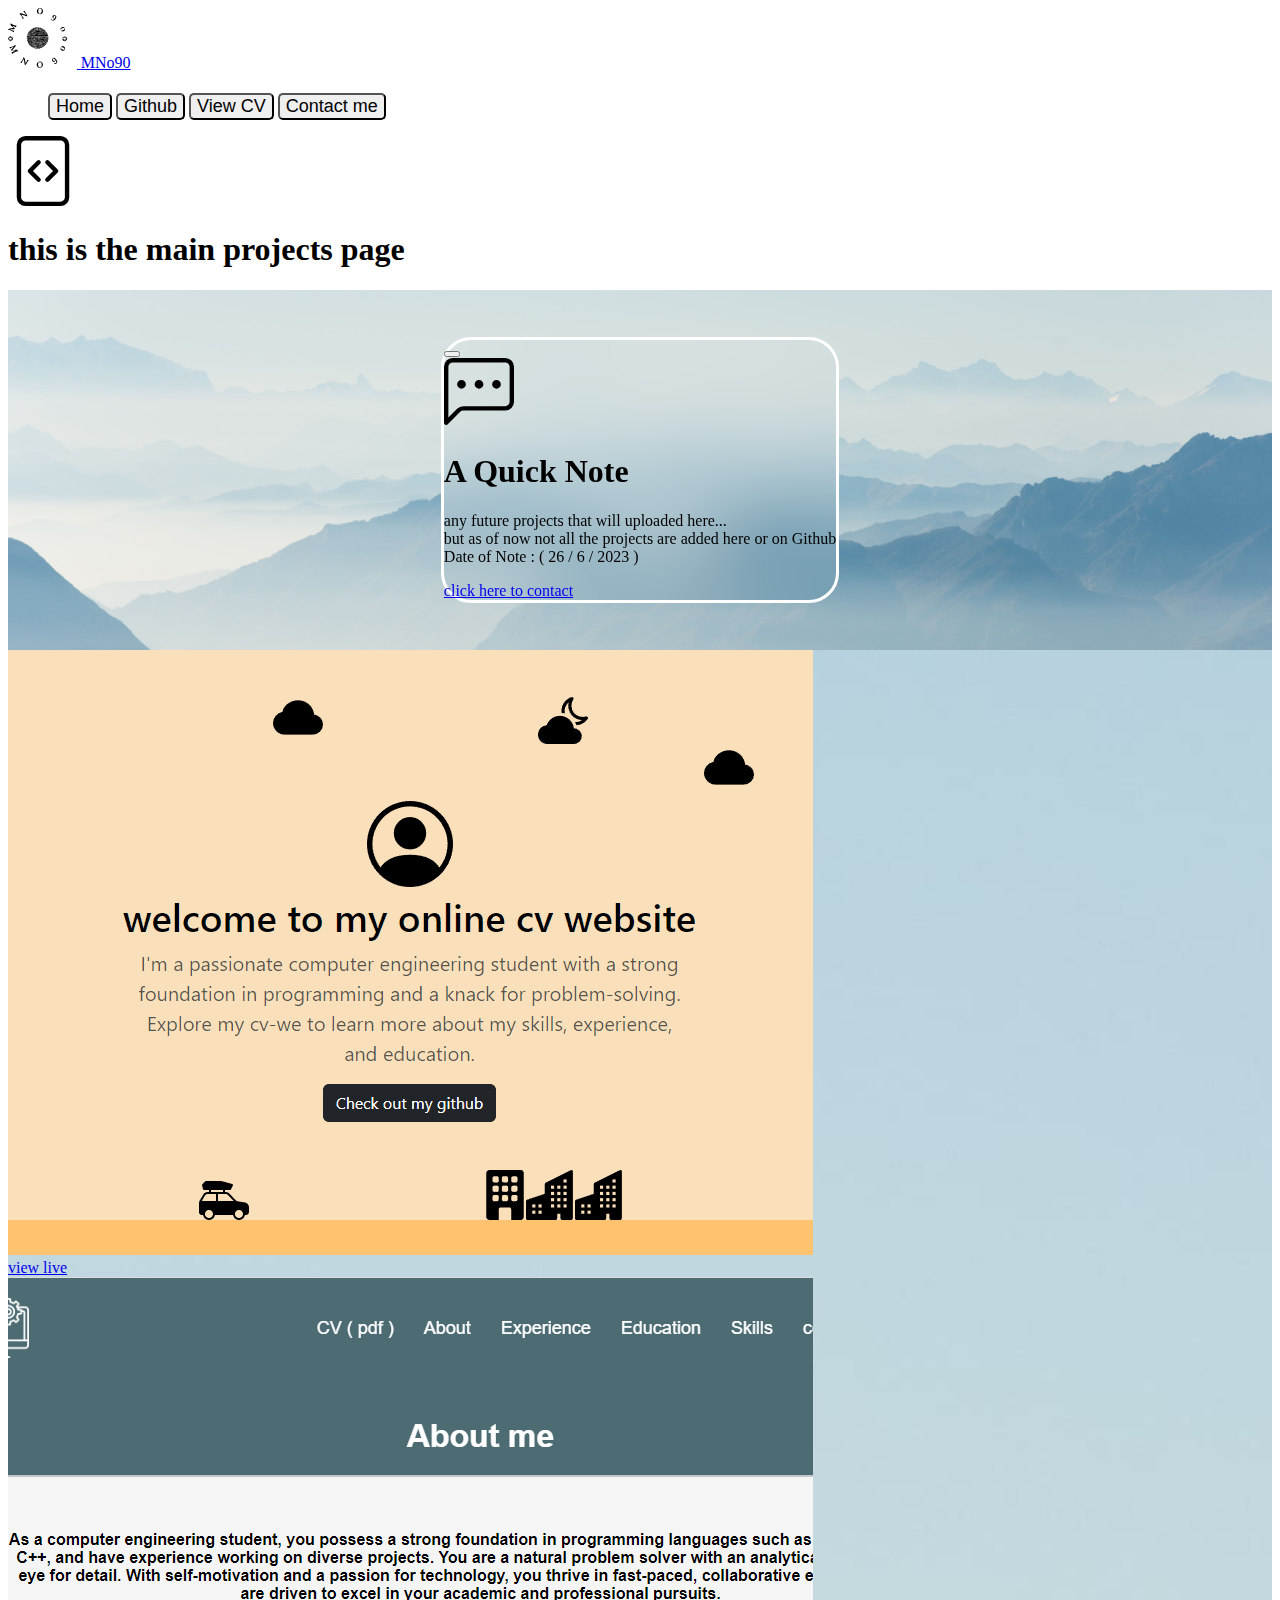
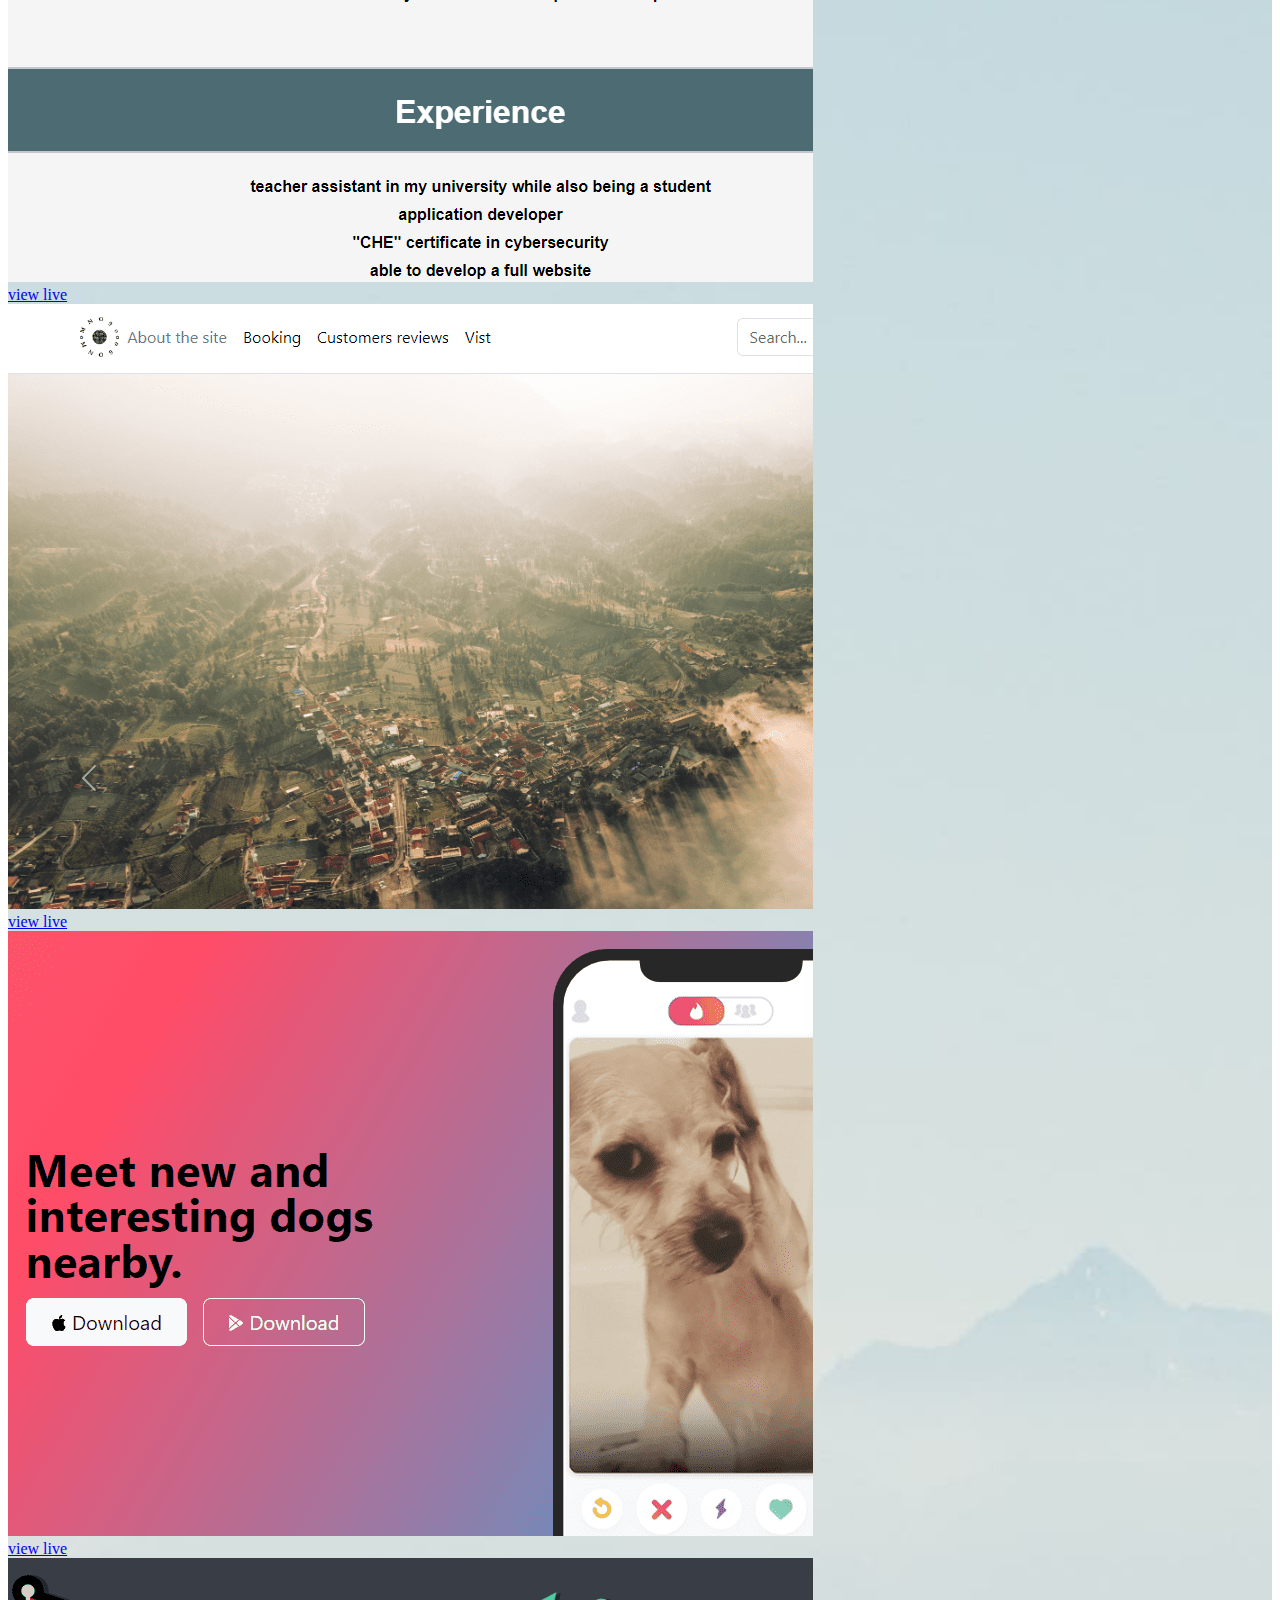
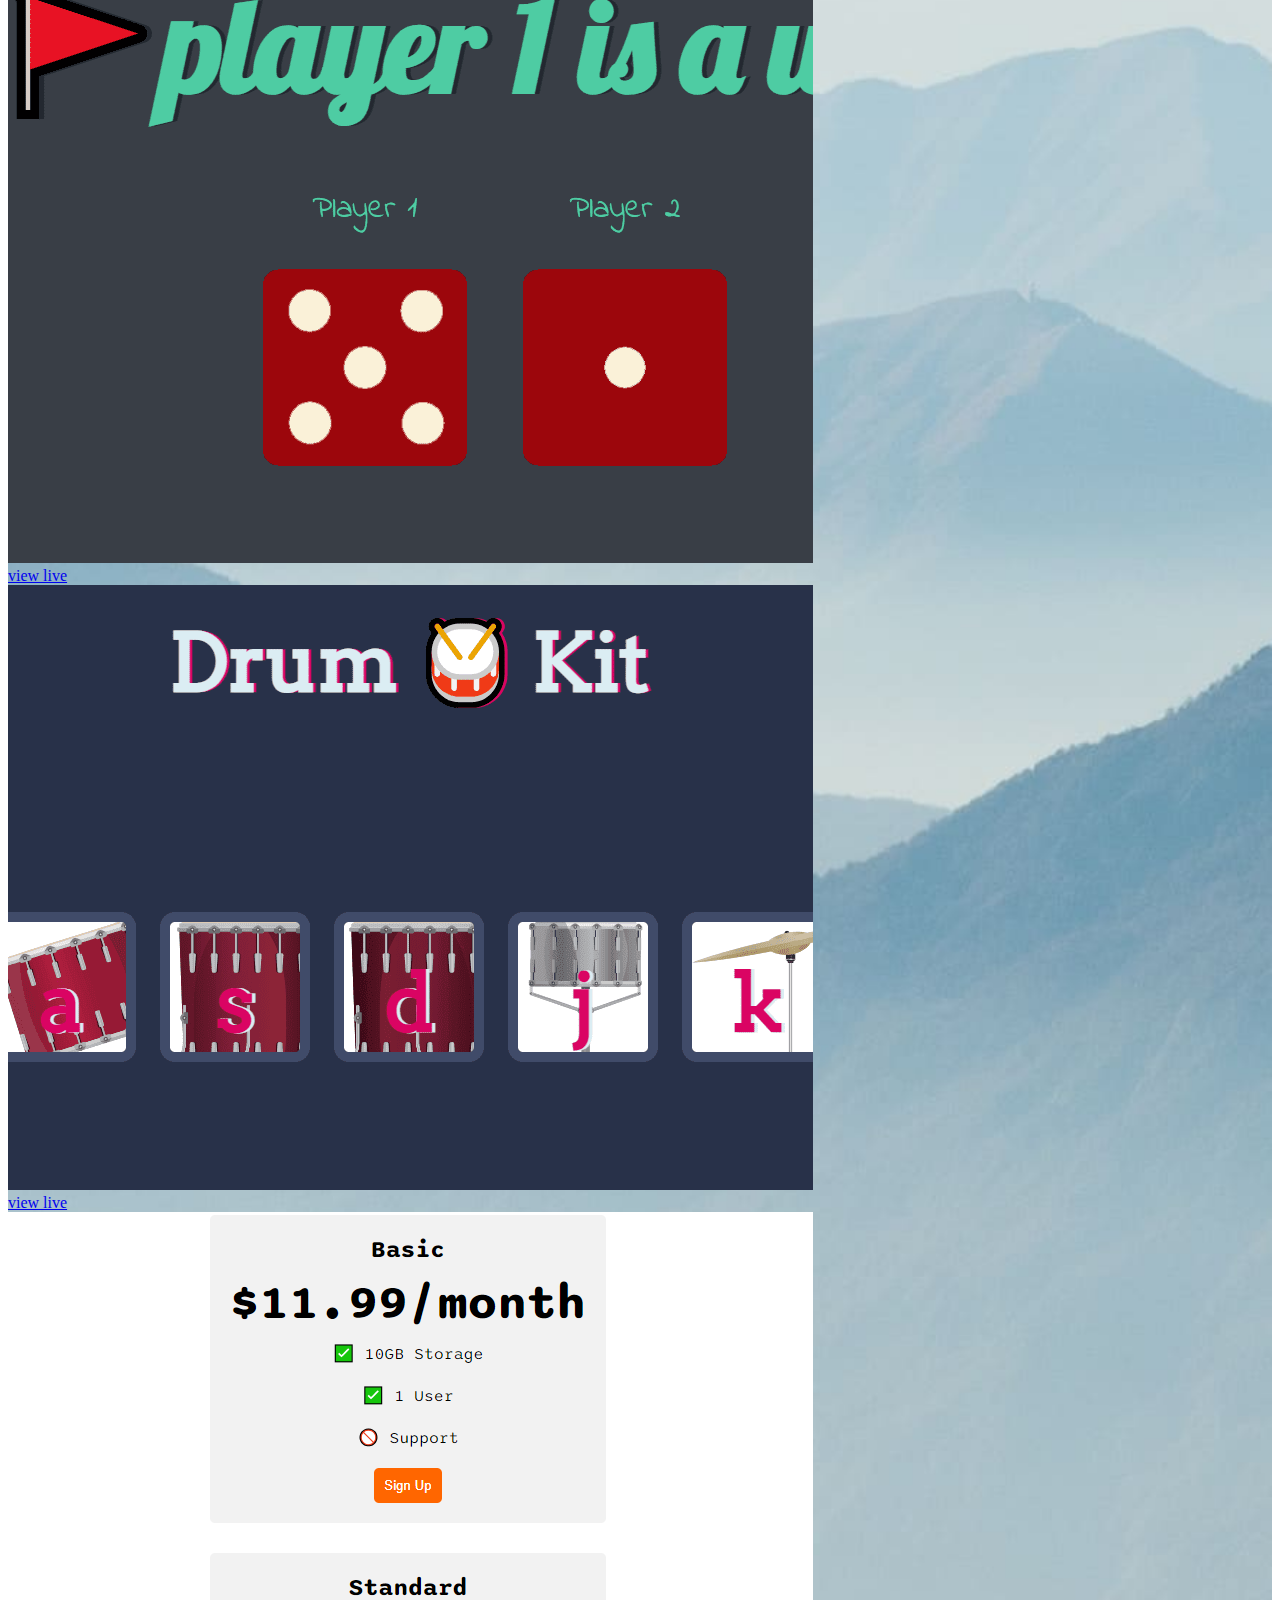
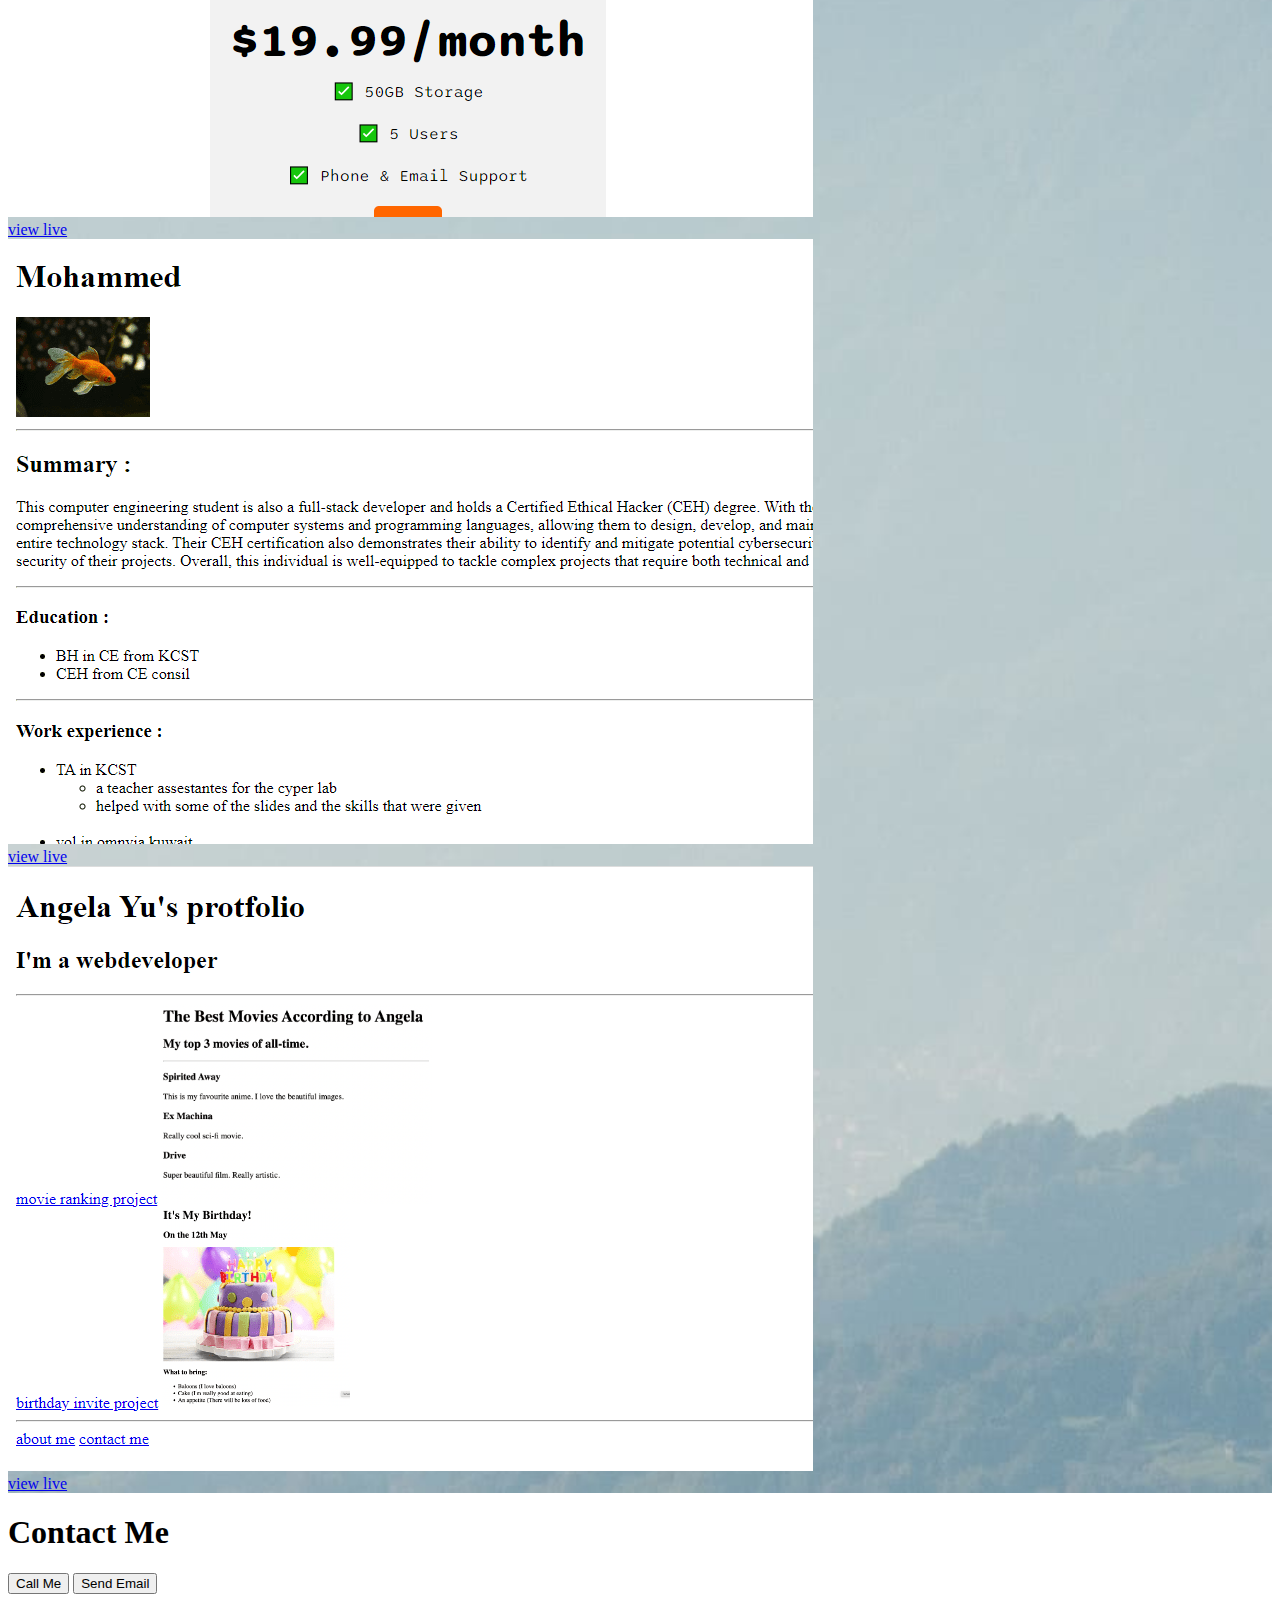
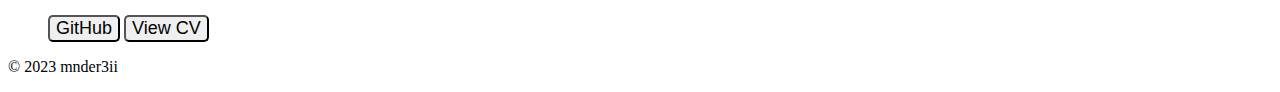
<file: projects.html>
<!DOCTYPE html>
<html lang="en">
<head>
    <meta charset="UTF-8">
    <meta http-equiv="X-UA-Compatible" content="IE=edge">
    <meta name="viewport" content="width=device-width, initial-scale=1.0">
    <title>ptojects</title>
    <link href="https://cdn.jsdelivr.net/npm/bootstrap@5.3.0/dist/css/bootstrap.min.css" rel="stylesheet" integrity="sha384-9ndCyUaIbzAi2FUVXJi0CjmCapSmO7SnpJef0486qhLnuZ2cdeRhO02iuK6FUUVM" crossorigin="anonymous">
    <link rel="stylesheet" href="./s1.css">
</head>
<body>

  <div class="container">
    <header class="d-flex flex-wrap align-items-center justify-content-center justify-content-md-between py-3 mb-4 border-bottom">
      <div class="col-md-3 mb-2 mb-md-0">
        <a href="./index.html" class="d-flex align-items-center mb-3 mb-md-0 me-md-auto link-body-emphasis text-decoration-none">
          <img src="./my-logo.svg" alt="my-logo" height="60px" id="my-logo-img">
          <span class="fs-4">MNo90</span>
        </a>
      </div>

      <ul class="nav col-12 col-md-auto mb-2 justify-content-center mb-md-0">
        <button id="o_hom" class="btn btn-sm btn-outline-secondary mx-2 hdhd1" type="button">Home</button>
        <button id="git_h" class="btn btn-sm btn-outline-secondary mx-2 hdhd1" type="button">Github</button>
        <button id="o_cv" class="btn btn-sm btn-outline-secondary mx-2 hdhd1" type="button">View CV</button>
        <button class="btn btn-sm btn-outline-secondary mx-2 hdhd1" type="button" onclick="redirectToContact()">
        Contact me
        </button>
        
        
      </ul>

    </header>
  </div>

    <section id="content">
      <div class="container ">
        <div class="p-5 text-center pt-5 pb-5">
            <img src="./file-code.svg" alt="" height="70px">
          <h1 class="text-body-emphasis">this is the main projects page</h1>
        </div>
      </div>
    </section>

    <section id="about-website">
      <section id="c">
  
        <div id="hero1" class="container my-5">
          <div class="position-relative p-3 text-center text-muted ">
            <button id="close_note" type="button" class="position-absolute top-0 end-0 p-3 m-3 btn-close bg-secondary bg-opacity-10 rounded-pill" aria-label="Close"></button>
            <div class="p-1 text-center pt-5 pb-0">
              <img src="./chat-left-dots.svg" alt="" height="70px">
            <h1 class="text-body-emphasis" id="note" >A Quick Note</h1>
            <p class="p-0 text-center pt-5 pb-5">any future projects that will uploaded here... <br>
              but as of now not all the projects are added here or on Github <br>
              Date of Note : ( 26 / 6 / 2023 )
              </p>
            <div class="d-inline-flex gap-2 mb-5">
              <a href="#contact_me" class="btn btn-dark" tabindex="-1" role="button" aria-disabled="true">click here to contact</a>
            </div>
          </div>
          </div>
        </div>
    </section>
  
    </section>


    <section id="projects">

        <div class="album py-5 bg-body-tertiary">
          <div class="container">
      
            <div class="row row-cols-1 row-cols-sm-2 row-cols-md-3 g-3">
  
              <div class="col">
                <div class="card shadow-sm">
                  <img src="./1.png" alt="" >
                  <div class="card-body">
                    <div class="col-lg-6 mx-auto">
                      <div class="d-grid gap-2 d-sm-flex justify-content-sm-center ">
                        <a href="https://mnder3ii.github.io/cv-test/" class="btn btn-dark" tabindex="-1" role="button" aria-disabled="true">view live</a>
                      </div>
                    </div>
                  </div>
                </div>
              </div>

              <div class="col">
                <div class="card shadow-sm">
                  <img src="./4.png" alt="" id="cards-imgs">
                  <div class="card-body">
                    <div class="col-lg-6 mx-auto">
                      <div class="d-grid gap-2 d-sm-flex justify-content-sm-center">
                        <a href="https://mnder3ii.github.io/cv-skill-test-with-help-/" class="btn btn-dark" tabindex="-1" role="button" aria-disabled="true">view live</a>
                      </div>
                    </div>
                  </div>
                </div>
              </div>

              <div class="col">
                <div class="card shadow-sm">
                  <img src="./12.PNG" alt="">
                  <div class="card-body">
                    <div class="col-lg-6 mx-auto">
                      <div class="d-grid gap-2 d-sm-flex justify-content-sm-center">
                        <a href="https://mnder3ii.github.io/p1/" class="btn btn-dark" tabindex="-1" role="button" aria-disabled="true">view live</a>
                      </div>
                    </div>
                  </div>
                </div>
              </div>

              <div class="col">
                <div class="card shadow-sm">
                  <img src="./6.png" alt="">
                  <div class="card-body">
                    <div class="col-lg-6 mx-auto">
                      <div class="d-grid gap-2 d-sm-flex justify-content-sm-center">
                        <a href="https://mnder3ii.github.io/project3/" class="btn btn-dark" tabindex="-1" role="button" aria-disabled="true">view live</a>
                      </div>
                    </div>
                  </div>
                </div>
              </div>
 
              <div class="col">
                <div class="card shadow-sm">
                  <img src="./10.PNG" alt="">
                  <div class="card-body">
                    <div class="col-lg-6 mx-auto">
                      <div class="d-grid gap-2 d-sm-flex justify-content-sm-center ">
                        <a href="https://mnder3ii.github.io/mini_dice_game/" class="btn btn-dark" tabindex="-1" role="button" aria-disabled="true">view live</a>
                      </div>
                    </div>
                  </div>
                </div>
              </div>

              <div class="col">
                <div class="card shadow-sm">
                  <img src="./11.PNG" alt="">
                  <div class="card-body">
                    <div class="col-lg-6 mx-auto">
                      <div class="d-grid gap-2 d-sm-flex justify-content-sm-center ">
                        <a href="https://mnder3ii.github.io/EventListener-js/" class="btn btn-dark" tabindex="-1" role="button" aria-disabled="true">view live</a>
                      </div>
                    </div>
                  </div>
                </div>
              </div>

              <div class="col">
                <div class="card shadow-sm">
                  <img src="./5.png" alt="">
                  <div class="card-body">
                    <div class="col-lg-6 mx-auto">
                      <div class="d-grid gap-2 d-sm-flex justify-content-sm-center ">
                        <a href="https://mnder3ii.github.io/flex-box-project/" class="btn btn-dark" tabindex="-1" role="button" aria-disabled="true">view live</a>
                      </div>
                    </div>
                  </div>
                </div>
              </div>
              
              <div class="col">
                <div class="card shadow-sm">
                  <img src="./2.png" alt="">
                  <div class="card-body">
                    <div class="col-lg-6 mx-auto">
                      <div class="d-grid gap-2 d-sm-flex justify-content-sm-center">
                        <a href="https://mnder3ii.github.io/capstone-1-portfolio-one-/" class="btn btn-dark" tabindex="-1" role="button" aria-disabled="true">view live</a>
                      </div>
                    </div>
                  </div>
                </div>
              </div>

              <div class="col">
                <div class="card shadow-sm">
                  <img src="./3.png" alt="">
                  <div class="card-body">
                    <div class="col-lg-6 mx-auto">
                      <div class="d-grid gap-2 d-sm-flex justify-content-sm-center">
                        <a href="https://mnder3ii.github.io/html-portfolio/" class="btn btn-dark" tabindex="-1" role="button" aria-disabled="true">view live</a>
                      </div>
                    </div>
                  </div>
                </div>
              </div>



<!-- 
              <div class="col">
                <div class="card shadow-sm">
                  <svg class="bd-placeholder-img card-img-top" width="100%" height="225" xmlns="http://www.w3.org/2000/svg" role="img" aria-label="Placeholder: Thumbnail" preserveAspectRatio="xMidYMid slice" focusable="false"><title>Placeholder</title><rect width="100%" height="100%" fill="#55595c"></rect><text x="50%" y="50%" fill="#eceeef" dy=".3em">Thumbnail</text></svg>
                  <div class="card-body">
                    <p class="card-text">This is a wider card with supporting text below as a natural lead-in to additional content. This content is a little bit longer.</p>
                    <div class="d-flex justify-content-between align-items-center">
                      <div class="btn-group">
                        <button type="button" class="btn btn-sm btn-outline-secondary">View</button>
                        <button type="button" class="btn btn-sm btn-outline-secondary">Edit</button>
                      </div>
                      <small class="text-body-secondary">9 mins</small>
                    </div>
                  </div>
                </div>
              </div>
  -->   
            </div>
          </div>
        </div>
  
  
      </section>

    <section id="contact_me">

      <div id="contact_me" class="px-4 pt-5 my-5 text-center border-bottom">
        <h1 class="display-4 fw-bold text-body-emphasis pb-4">Contact Me</h1>
        <div class="col-lg-6 mx-auto">
          <div class="d-grid gap-2 d-sm-flex justify-content-sm-center mb-5">
            <button type="button" class="btn btn-dark btn-lg px-4 me-sm-3" id="callButton" onclick="callMe()">Call Me</button>
            <button type="button" class="btn btn-outline-secondary btn-lg px-4" id="emailButton" onclick="sendEmail()">Send Email</button>
          </div>
        </div>
      </div>
    </section>
 


  
    <section id="footer">

      <div class="container">
        <footer class="py-3 my-4">
          <ul class="nav justify-content-center border-bottom pb-3 mb-3">
            <button id="git_h1" class="btn btn-sm btn-outline-secondary mx-2 hdhd1" type="button">GitHub</button>
            <button id="o_cv1" class="btn btn-sm btn-outline-secondary mx-2 hdhd1" type="button">View CV</button>    
          </ul>
          <p class="text-center text-body-secondary">© 2023 mnder3ii</p>
        </footer>
      </div>
  </section>
  
  <button id="scrollToTopButton"><img src="./upup.svg" alt="" height="20px"></button>
  
  
  <script src="https://ajax.googleapis.com/ajax/libs/jquery/3.7.0/jquery.min.js"></script>
  <script src="https://cdn.jsdelivr.net/npm/bootstrap@5.3.0/dist/js/bootstrap.bundle.min.js" integrity="sha384-geWF76RCwLtnZ8qwWowPQNguL3RmwHVBC9FhGdlKrxdiJJigb/j/68SIy3Te4Bkz" crossorigin="anonymous"></script>
  <script src="./index.js"></script>
  <script>
    function redirectToContact() {
      window.location.href = "#contact_me";
    }
  </script>

  </body>
</html>
</file>
<file: s1.css>
#projects{
    background-image: url(./alessio-soggetti-gdE-5Oui1Y0-unsplash.jpg);
    background-position: center;
    background-repeat: no-repeat;
    background-size: cover;
}
#uni-projects{
    margin-top: 30px;
     background-color: white;
}
.blanko{
background-color: #FFFBEB;
}

#my-logo-img{
    margin-right: 10px;
    height: 60px;
}


.a-icons{
    height: 40px;
    background-color: none;
}

.afaf{
    height: 45px;
    background-color: none;
    padding-right: 10px;
}

#view-cv{
    width: 100%;
    height: 1200px;
}

.icon-lglg{
    height: 100px;
    border-radius: 15%;
    padding: 7px;
}

#cards-imgs{
    background-size: cover; /* Make the image fit within the card */
    background-position: center;
}

#scrollToTopButton {
    position: fixed;
    bottom: 20px;
    right: 20px;
    display: none;
    background-color: #333;
    color: #fff;
    padding: 10px 15px;
    border: none;
    border-radius: 10px;
    cursor: pointer;
    font-size: 16px;
}  
  
.container112 {
    background-color: whitesmoke;
    max-width: 100%;
    height: auto;
    display: flex;
    justify-content: center;
    align-items: center;
}
  
#tmp_cv {
    max-width: 100%;
    height: auto;
}
  
#c{
    display: flex;
    justify-content: center;
    align-items: center;
    min-height: 40vh;
    width: 100%;
    background-image: url(./alessio-soggetti-gdE-5Oui1Y0-unsplash.jpg);
    background-position: center;
    background-repeat: no-repeat;
    background-size: cover;
    flex-direction: column;
}

#hero1{
    border-radius: 30px;
    border: 3px solid white;
    background-color: transparent;
    backdrop-filter: blur(35px);
    max-height: 90%;
    max-width: 90%;
    margin: 10px;
}

html {
    scroll-behavior: smooth;
}


.hdhd1{
    font-size: large;
    border-radius: 5px;
    margin-top: 5px;
}
.hdhd1:hover{
    font-size: larger;
    animation-duration: 1s;
    color: white;
    background-color: black;
}

.proj_bk{
    border: 5px solid white;
    background-color: transparent;
    backdrop-filter: blur(70px);
    border-bottom: none;
}




/*-----------------------*/

#hh1 {
    display: block; /* Initially show the ul */
  }

.list-icon {
    display: block; /* Initially hide the list icon */
    cursor: pointer; /* Set cursor style to pointer */
    position: relative; /* Add relative positioning */
}

.dropdown-menu {
    display: none; /* Initially hide the dropdown menu */
    position: absolute; /* Position the dropdown menu absolutely */
    top: 100%; /* Position it below the list icon */
    right: 0; /* Align it with the right side of the header */
    z-index: 1; /* Ensure the dropdown is on top of other elements */
    background-color: #fff; /* Set background color */
    padding: 10px; /* Add padding for styling */
}

.list-icon:hover .dropdown-menu {
    display: block; /* Show the dropdown menu on hover */
}

@media (min-width: 768px) {
    .list-icon {
      display: none; /* Hide the list icon when screen size is 944px or greater */
    }
}


.tp11:hover{
    background-color: grey;
    color: white;
}


#d{
    width: 100%vh;
    display: flex;
    justify-content: space-between;
    align-items: baseline;
    padding: 20px 0px;
}

#dd{
    margin: 10px 20px;
    padding-left: 5%;
    padding-right: 5%;
}

#ddd{
    margin: 10px 20px;
    display: flex;
    justify-content:flex-end;
    padding-left: 5%;
    padding-right: 5%;
}

#log{
    height: 45px;
    max-height: 70px;
}

#ani-smol{
    height: 40vh;
    background-image: url(./Untitled\ design.gif);
    display: flex;
    justify-content: center;
    align-items: flex-end;
    background-position: center;
    background-repeat: no-repeat;
    background-size: contain;
}

#bgfrani{
    margin-bottom: 13%;
    
}

#youtube{
 display: flex;
 justify-content: center;
 align-items: center;
}

#ytinfo{
    width: 90%;
}

#ytlog{
    filter: invert();
}

#uni-projects{
    display: flex;
    justify-content: center;
    align-items: center;
}

#hero1234{
    width: 90%;
}

----------------------------------------------------------------------

.ld-wpr {
  display: flex;
  justify-content: center;
  align-items: center;
  width: 100vw;
  height: 100vh;
  z-index: 100;
  background-color: rgba(0, 0, 0, 0.8); /* Adjust the background color and opacity as needed */
  position: fixed;
  top: 0;
  left: 0;
}


.hourglassBackground {
    position: relative;
    display: flex;
    justify-content: center;
    align-items: center;
    background-color: rgb(71, 60, 60);
    height: 130px;
    width: 130px;
    border-radius: 50%;
    margin: 50vh auto;
  }
  
  .hourglassContainer {
    position: absolute;
    top: 30px;
    left: 40px;
    width: 50px;
    height: 70px;
    -webkit-animation: hourglassRotate 2s ease-in 0s infinite;
    animation: hourglassRotate 2s ease-in 0s infinite;
    transform-style: preserve-3d;
    perspective: 1000px;
  }
  
  .hourglassContainer div,
  .hourglassContainer div:before,
  .hourglassContainer div:after {
    transform-style: preserve-3d;
  }
  
  @-webkit-keyframes hourglassRotate {
    0% {
      transform: rotateX(0deg);
    }
  
    50% {
      transform: rotateX(180deg);
    }
  
    100% {
      transform: rotateX(180deg);
    }
  }
  
  @keyframes hourglassRotate {
    0% {
      transform: rotateX(0deg);
    }
  
    50% {
      transform: rotateX(180deg);
    }
  
    100% {
      transform: rotateX(180deg);
    }
  }
  
  .hourglassCapTop {
    top: 0;
  }
  
  .hourglassCapTop:before {
    top: -25px;
  }
  
  .hourglassCapTop:after {
    top: -20px;
  }
  
  .hourglassCapBottom {
    bottom: 0;
  }
  
  .hourglassCapBottom:before {
    bottom: -25px;
  }
  
  .hourglassCapBottom:after {
    bottom: -20px;
  }
  
  .hourglassGlassTop {
    transform: rotateX(90deg);
    position: absolute;
    top: -16px;
    left: 3px;
    border-radius: 50%;
    width: 44px;
    height: 44px;
    background-color: #999999;
  }
  
  .hourglassGlass {
    perspective: 100px;
    position: absolute;
    top: 32px;
    left: 20px;
    width: 10px;
    height: 6px;
    background-color: #999999;
    opacity: 0.5;
  }
  
  .hourglassGlass:before,
  .hourglassGlass:after {
    content: '';
    display: block;
    position: absolute;
    background-color: #999999;
    left: -17px;
    width: 44px;
    height: 28px;
  }
  
  .hourglassGlass:before {
    top: -27px;
    border-radius: 0 0 25px 25px;
  }
  
  .hourglassGlass:after {
    bottom: -27px;
    border-radius: 25px 25px 0 0;
  }
  
  .hourglassCurves:before,
  .hourglassCurves:after {
    content: '';
    display: block;
    position: absolute;
    top: 32px;
    width: 6px;
    height: 6px;
    border-radius: 50%;
    background-color: #333;
    animation: hideCurves 2s ease-in 0s infinite;
  }
  
  .hourglassCurves:before {
    left: 15px;
  }
  
  .hourglassCurves:after {
    left: 29px;
  }
  
  @-webkit-keyframes hideCurves {
    0% {
      opacity: 1;
    }
  
    25% {
      opacity: 0;
    }
  
    30% {
      opacity: 0;
    }
  
    40% {
      opacity: 1;
    }
  
    100% {
      opacity: 1;
    }
  }
  
  @keyframes hideCurves {
    0% {
      opacity: 1;
    }
  
    25% {
      opacity: 0;
    }
  
    30% {
      opacity: 0;
    }
  
    40% {
      opacity: 1;
    }
  
    100% {
      opacity: 1;
    }
  }
  
  .hourglassSandStream:before {
    content: '';
    display: block;
    position: absolute;
    left: 24px;
    width: 3px;
    background-color: white;
    -webkit-animation: sandStream1 2s ease-in 0s infinite;
    animation: sandStream1 2s ease-in 0s infinite;
  }
  
  .hourglassSandStream:after {
    content: '';
    display: block;
    position: absolute;
    top: 36px;
    left: 19px;
    border-left: 6px solid transparent;
    border-right: 6px solid transparent;
    border-bottom: 6px solid #fff;
    animation: sandStream2 2s ease-in 0s infinite;
  }
  
  @-webkit-keyframes sandStream1 {
    0% {
      height: 0;
      top: 35px;
    }
  
    50% {
      height: 0;
      top: 45px;
    }
  
    60% {
      height: 35px;
      top: 8px;
    }
  
    85% {
      height: 35px;
      top: 8px;
    }
  
    100% {
      height: 0;
      top: 8px;
    }
  }
  
  @keyframes sandStream1 {
    0% {
      height: 0;
      top: 35px;
    }
  
    50% {
      height: 0;
      top: 45px;
    }
  
    60% {
      height: 35px;
      top: 8px;
    }
  
    85% {
      height: 35px;
      top: 8px;
    }
  
    100% {
      height: 0;
      top: 8px;
    }
  }
  
  @-webkit-keyframes sandStream2 {
    0% {
      opacity: 0;
    }
  
    50% {
      opacity: 0;
    }
  
    51% {
      opacity: 1;
    }
  
    90% {
      opacity: 1;
    }
  
    91% {
      opacity: 0;
    }
  
    100% {
      opacity: 0;
    }
  }
  
  @keyframes sandStream2 {
    0% {
      opacity: 0;
    }
  
    50% {
      opacity: 0;
    }
  
    51% {
      opacity: 1;
    }
  
    90% {
      opacity: 1;
    }
  
    91% {
      opacity: 0;
    }
  
    100% {
      opacity: 0;
    }
  }
  
  .hourglassSand:before,
  .hourglassSand:after {
    content: '';
    display: block;
    position: absolute;
    left: 6px;
    background-color: white;
    perspective: 500px;
  }
  
  .hourglassSand:before {
    top: 8px;
    width: 39px;
    border-radius: 3px 3px 30px 30px;
    animation: sandFillup 2s ease-in 0s infinite;
  }
  
  .hourglassSand:after {
    border-radius: 30px 30px 3px 3px;
    animation: sandDeplete 2s ease-in 0s infinite;
  }
  
  @-webkit-keyframes sandFillup {
    0% {
      opacity: 0;
      height: 0;
    }
  
    60% {
      opacity: 1;
      height: 0;
    }
  
    100% {
      opacity: 1;
      height: 17px;
    }
  }
  
  @keyframes sandFillup {
    0% {
      opacity: 0;
      height: 0;
    }
  
    60% {
      opacity: 1;
      height: 0;
    }
  
    100% {
      opacity: 1;
      height: 17px;
    }
  }
  
  @-webkit-keyframes sandDeplete {
    0% {
      opacity: 0;
      top: 45px;
      height: 17px;
      width: 38px;
      left: 6px;
    }
  
    1% {
      opacity: 1;
      top: 45px;
      height: 17px;
      width: 38px;
      left: 6px;
    }
  
    24% {
      opacity: 1;
      top: 45px;
      height: 17px;
      width: 38px;
      left: 6px;
    }
  
    25% {
      opacity: 1;
      top: 41px;
      height: 17px;
      width: 38px;
      left: 6px;
    }
  
    50% {
      opacity: 1;
      top: 41px;
      height: 17px;
      width: 38px;
      left: 6px;
    }
  
    90% {
      opacity: 1;
      top: 41px;
      height: 0;
      width: 10px;
      left: 20px;
    }
  }
  
  @keyframes sandDeplete {
    0% {
      opacity: 0;
      top: 45px;
      height: 17px;
      width: 38px;
      left: 6px;
    }
  
    1% {
      opacity: 1;
      top: 45px;
      height: 17px;
      width: 38px;
      left: 6px;
    }
  
    24% {
      opacity: 1;
      top: 45px;
      height: 17px;
      width: 38px;
      left: 6px;
    }
  
    25% {
      opacity: 1;
      top: 41px;
      height: 17px;
      width: 38px;
      left: 6px;
    }
  
    50% {
      opacity: 1;
      top: 41px;
      height: 17px;
      width: 38px;
      left: 6px;
    }
  
    90% {
      opacity: 1;
      top: 41px;
      height: 0;
      width: 10px;
      left: 20px;
    }
  }
  
/* Your existing styles... */

#website-all-wraper {
  display: none;
}
</file>
